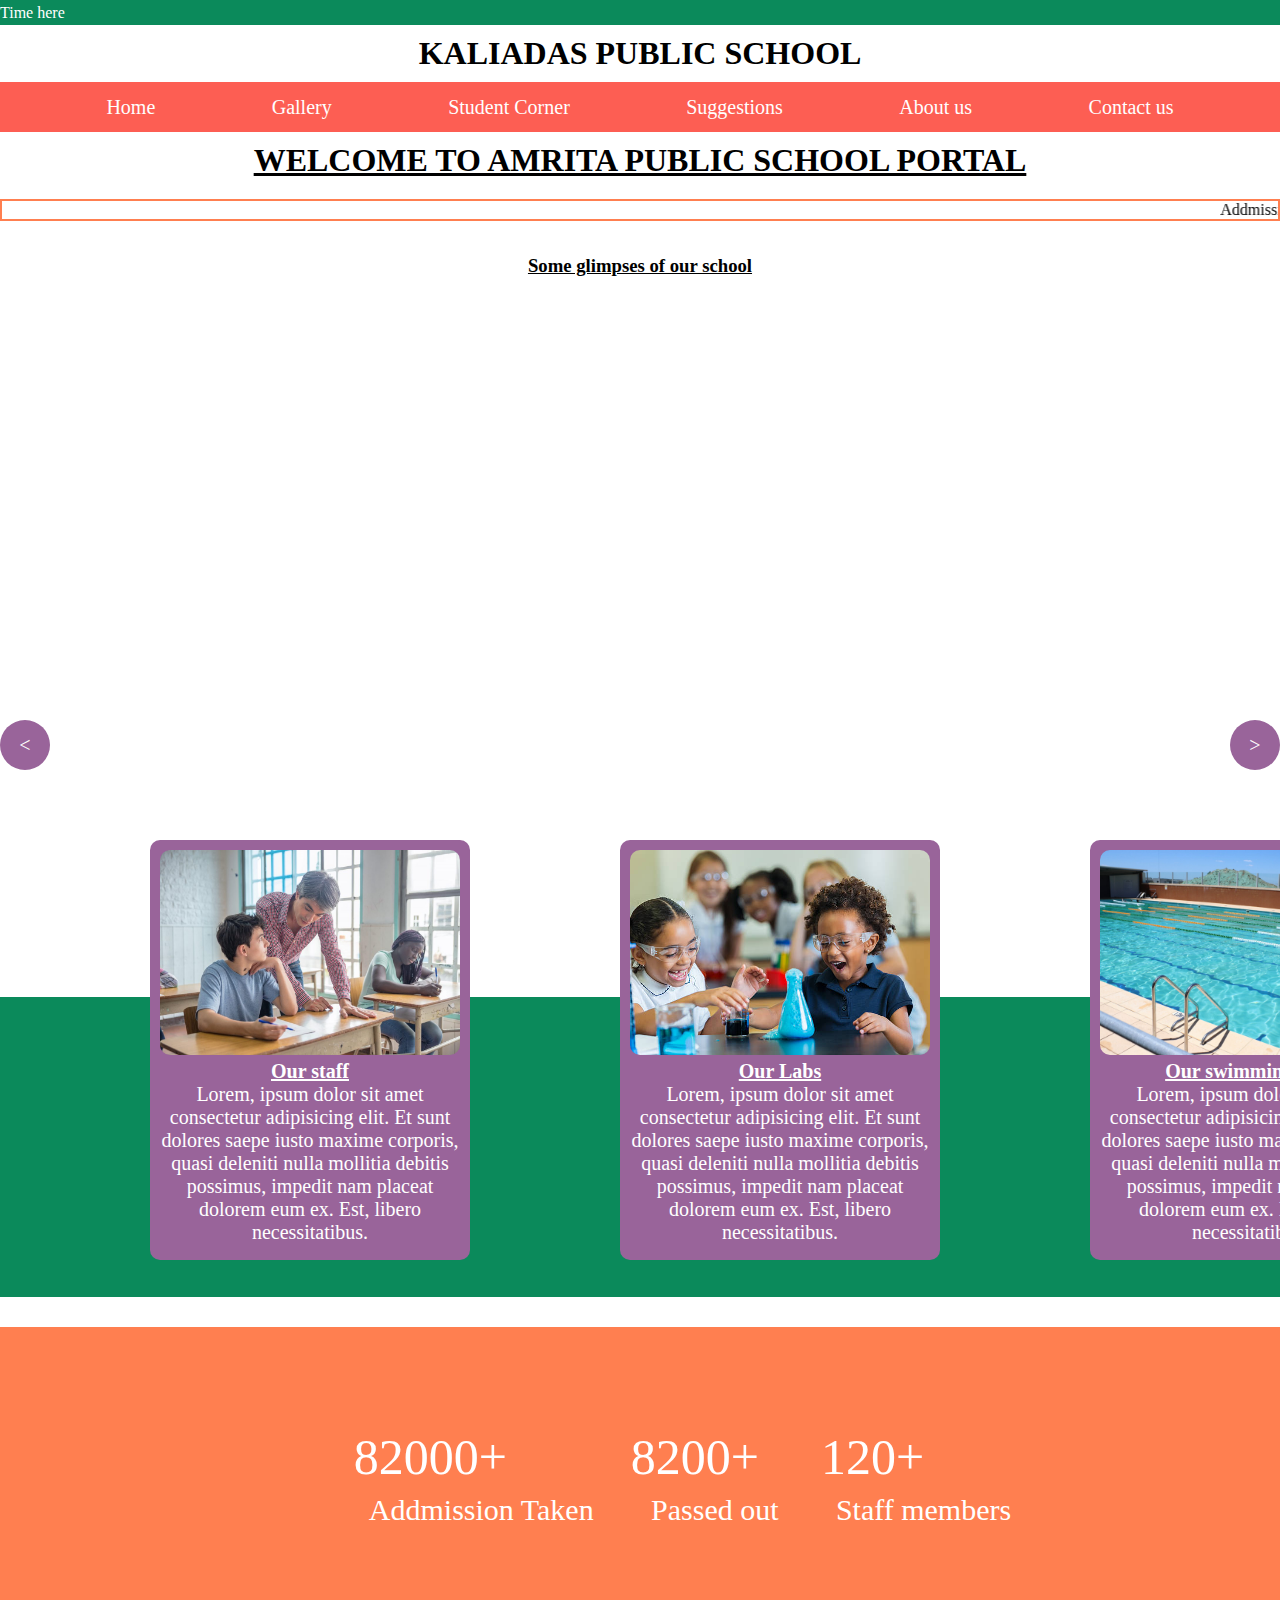
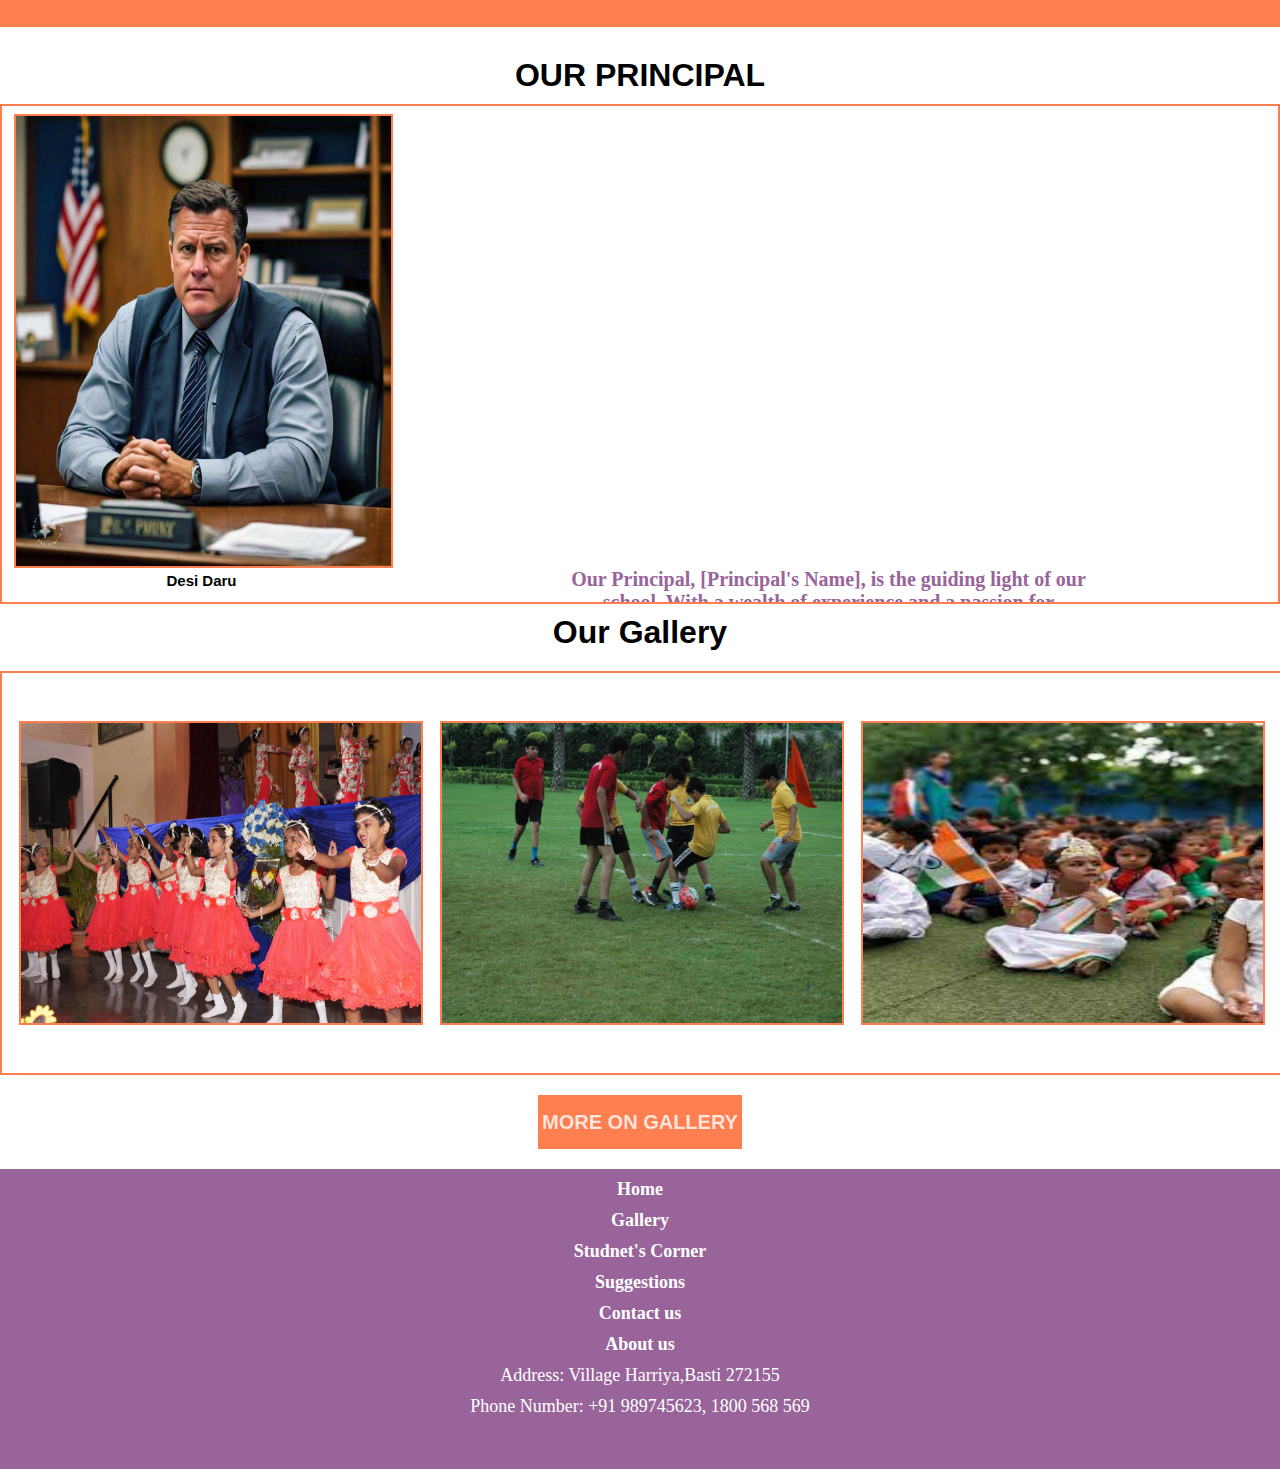
<file: index.html>
<!DOCTYPE html>
<html lang="en">
<head>
    <meta charset="UTF-8">
    <meta name="viewport" content="width=device-width, initial-scale=1.0">
    <title>Document</title>
    <link href="nav.css" rel="stylesheet">
    <link href="common.css" rel="stylesheet">
<style>
    body{
        overflow-x: hidden;
    }
       marquee{
        border:2px solid coral;
        margin-top:20px;
        margin-bottom:20px

       }
       img{
        height:100%;
        width:100%
       }
       .cara{
        height:700px;
        width:100%;
        margin-left:auto;
        margin-right:auto;
        background-repeat: no-repeat;
        background-size: 100%;
        margin-top:20px;
        display: flex;
        align-items: center;
       }
.admission{
    height:300px;
    width:100%;
    display:flex;
    justify-content: center;
    align-items: center;
    background-color: coral;
    margin-top: 30px;
    margin-bottom:30px
}
.school{
    color:white;
    font-size: 20px;

}
.i1,.i2,.i3{
    margin-left: 60px;
    
    font-size:50px
}
.school .text{
    margin-left:50px;
font-size: 30px;
}



.princ{
    height:500px;
    width:100%;
    border:2px solid coral;
    padding:10px 10px;
    overflow: hidden;
    margin-top: 10px;
}
.princ img{
    border:2px solid coral
}

@keyframes anim{
        0%{top:100%;}
        10%{top:90%}
        20%{top:80%}
        30%{top:70%}
        40%{top:60%}
        50%{top:50%}
        60%{top:40%}
        70%{top:30%}
        80%{top:20%}
        90%{top:10%}
        100%{top:10%}
      }
.animate{
    height:100%;
    width:60%;
    text-align: center;
    font-size: 20px;
    color:#99649A;
    font-weight: 800;
    position:relative;
    top: 100%;
    left:0;
    
}
.images{
    height:400px;
    width:100%;
    margin-top:20px;
    border:2px solid coral;
    margin-left:auto;
    margin-right:auto;
    display: flex;
    align-items: center;
    justify-content: space-evenly;
}
.im{
    height:300px;
    width:400px;
    border:2px solid coral;
    transition: 0.5s;

}
.im:hover{
    transform: scale(110%);
}
.gall{
    height:50px;
    width:200px;
    border:2px solid coral;
    
    background-color:coral;
    
    display: flex;
    justify-content: center;
    align-items: center;
    cursor: pointer;
    margin-left: auto;
    margin-right: auto;
    margin-top:20px;

    transition: 0.5s;
}
.gall a{
    font-size:20px;
    color:white;
    filter: opacity(0.8);
    font-family: 'Franklin Gothic Medium', 'Arial Narrow', Arial, sans-serif;
    font-weight: 600;
    text-decoration: none;

}
.gall:hover{
    background-color: rgb(11, 138, 91);;
    border:2px solid rgb(11, 138, 91);
    }
.master_slid,.child_slid{
    height:300px;
    width:fit-content;
    display: flex;
    justify-content: space-around;
    align-items: center;

}
.master_slid{
    position: absolute;
    top:100%
}
.child_slid{
    width:100%;
    position: relative;
    left:0;
    transition:0.5s
}
.slid1{
    height:400px;
    width:300px;
    background-color: #99649A;
    color:white;
    font-size:20px;
    display: flex;
    flex-direction: column;
    border-radius: 10px;
    padding:10px 10px;
    margin-left: 150px;
}
.slid .img,.text{
    height:50%;
    width:100%;
    text-align: center;
}
.img img{
    border-radius:10px
}
.text{
    margin-top: 5px;
}
h4{
    text-decoration: underline;
}
.slider{
    height:100px;
    width:100%;
    display: flex;
    align-items: center;
}
.right,.left{
    height:50px;
    width:50px;
    border-radius: 50%;
    background-color: #99649A;
    color:white;
    display: flex;
    justify-content: center;
    align-items: center;
    font-size:20px;
    cursor: pointer;
    position: absolute;
    top:80%;
    z-index:1000
}
.left{
   
    left:0
}
.right{
   
    right:0
}
.blank{
    height:300px;
    width:100%;
    background-color: rgb(11, 138, 91);;
}
</style>
</head>
<body>
    
    <div class="time">
        <p id="times">Time here<p>
    </div>
    <h1 style="text-align: center;margin-top:10px">KALIADAS PUBLIC SCHOOL</h1>   
    <div class="nav">
        <span class="nav_a"><a href="home">Home</a></span>
        <span class="nav_a"><a href="gallery">Gallery</a></span>
        <span class="nav_a"><a href="corner">Student Corner</a></span>
        <span class="nav_a"><a href="suggestions">Suggestions</a></span>
        <span class="nav_a"><a href="about">About us</a></span>
        <span class="nav_a"><a href="contact">Contact us</a></span>
    </div>




<h1 style="text-align: center;text-decoration: underline;margin-top:10px">WELCOME TO AMRITA PUBLIC SCHOOL PORTAL</h1>
<marquee>Addmission for 2024-2025 is open for classes Ist to XIIth</marquee>
<H3 style="text-align: center;text-decoration: underline;margin-top:10px">Some glimpses of our school</H3>

<div class="cara">
    <div class="slider">
        <div class="left" onclick=left()><</div>
        <div class="right" onclick=right()>></div>
    </div>
    <div class="master_slid">
        <div class="child_slid">
<div class="slid1">
    <div class="img">
        <img src="sli1.jpeg">
    </div>
    <div class="text">
        <h4>Our staff</h4>
        Lorem, ipsum dolor sit amet consectetur adipisicing elit. Et sunt dolores saepe iusto maxime corporis, quasi deleniti nulla mollitia debitis possimus, impedit nam placeat dolorem eum ex. Est, libero necessitatibus.
    </div>
</div>


<div class="slid1">
    <div class="img">
        <img src="lb.jpg">
    </div>
    <div class="text">
        <h4>Our Labs</h4>
        Lorem, ipsum dolor sit amet consectetur adipisicing elit. Et sunt dolores saepe iusto maxime corporis, quasi deleniti nulla mollitia debitis possimus, impedit nam placeat dolorem eum ex. Est, libero necessitatibus.
    </div>
</div>


<div class="slid1">
    <div class="img">
        <img src="sw.jpg">
    </div>
    <div class="text">
        <h4>Our swimming pool</h4>
        Lorem, ipsum dolor sit amet consectetur adipisicing elit. Et sunt dolores saepe iusto maxime corporis, quasi deleniti nulla mollitia debitis possimus, impedit nam placeat dolorem eum ex. Est, libero necessitatibus.
    </div>


</div>


<div class="slid1">
    <div class="img">
        <img src="sg.jpg">
    </div>
    <div class="text">
        <h4>Our ground</h4>
        Lorem, ipsum dolor sit amet consectetur adipisicing elit. Et sunt dolores saepe iusto maxime corporis, quasi deleniti nulla mollitia debitis possimus, impedit nam placeat dolorem eum ex. Est, libero necessitatibus.
    </div>


</div>
</div>
</div>
</div>
<div class="blank"></div>
<div class="admission">
    <table class="school">
       <tr>
        <td>
          <p class="i1"></p>  
        </td>
        <td><p class="i2"></p>  </td>
        <td><p class="i3"></p>  </td>
       </tr>
        <tr>
        <td><p class="text">Addmission Taken</p></td>
        <td><p class="text">Passed out</p></td>
        <td><p class="text">Staff members</p></td>
       </tr>
    </table>
</div>
<h1 style="text-align: center;margin-top: 10px;font-family:arial">OUR PRINCIPAL</h1>
<table class="princ">

<tr align="center">
    <td style="width:30%"><img src="principal.jpg"></td>
    <td>
        <div class="animate">
            <p>Our Principal, [Principal's Name], is the guiding light of our school. With a wealth of experience and a passion for education, [he/she/they] ensures that every student gets the best possible learning environment. [Principal's Name] believes in fostering creativity, critical thinking, and personal growth in every student. Under [his/her/their] leadership, our school has flourished, maintaining a culture of excellence, inclusivity, and innovation. [He/She/They] is dedicated to making education an enriching experience for both students and staff.

            </p>
        </div>
    </td>
</tr>
<tr>
    <td><p style="text-align: center;font-size: 15px;font-family: arial;font-weight: 600;"> Desi Daru</p></td>
</tr>

</table>
<h1 style="text-align: center;margin-top: 10px;font-family:arial">Our Gallery</h1>
<div class="images">
    <div class="im">
        <img src="a1.jpg">
    </div>
    <div class="im">
        <img src="s1.jpg">
    </div>
    <div class="im">
        <img src="i5.jpg">
    </div>
</div>
<div class="gall"><a href="gallery">MORE ON GALLERY</a></div>

    <footer>

        <a href="home">Home</a>
        <a href="gallery">Gallery</a>
        <a href="corner">Studnet's Corner</a>
        <a href="suggestions">Suggestions</a>
        <a href="contact">Contact us</a>
        <a href="about">About us</a>
        <p class='ad'>Address: Village Harriya,Basti 272155</p>
        <p class="ad">Phone Number: +91 989745623, 1800 568 569</p>
        
    </footer>
</body>
<Script src="time.js"></Script>
<script>

    images = ['ev1.jpg','ev2.jpg','ev3.jpg','s1.jpg','a1.jpg']
    img_t = document.querySelector('.cara')
    var c=0;
    img_t.style.backgroundImage=images[c]
    setInterval(function(){
        if (images.length > c){img_t.style.backgroundImage="url("+images[c]+")";c++}else{c=0}
    },1100)


var p1 = document.querySelector('.i1')
var p1_upper=10000;
var p1_lower=110000;
setInterval(function(){
if (p1_upper != p1_lower){
    p1.innerText = p1_upper + '+'
    p1_upper+=1000
}
},10)



var p2 = document.querySelector('.i2')
var p2_upper=1000;
var p2_lower=11000;
setInterval(function(){
if (p2_upper != p2_lower){
    p2.innerText = p2_upper + '+'
    p2_upper+=100
}
},10)

var p3 = document.querySelector('.i3')
var p3_upper=10;
var p3_lower=121;
setInterval(function(){
if (p3_upper != p3_lower){
    p3.innerText = p3_upper + '+'
    p3_upper+=1
}
},0)

const anim = document.querySelector('.animate')
window.onscroll =function(){
    if (window.scrollY >= 900 && window.scrollY >=1000){
        anim.style.animation = "anim 1s linear forwards"
    }
}

//right function 
rt_c =0
const rt = document.querySelector('.child_slid')
function right(){
    if (rt_c <100 )
{
    rt_c+=50
    rt.style.left=rt_c+'%'
}
else{
rt_c=0
rt.style.left=0+'%'
}
}

//left function
lt_c =0

function left(){
    if (lt_c <100 )
{
    lt_c+=50
    rt.style.left='-'+lt_c+'%'
}
else{
lt_c=0
rt.style.left='-'+0+'%'
}
}
</script>
</html>
</file>
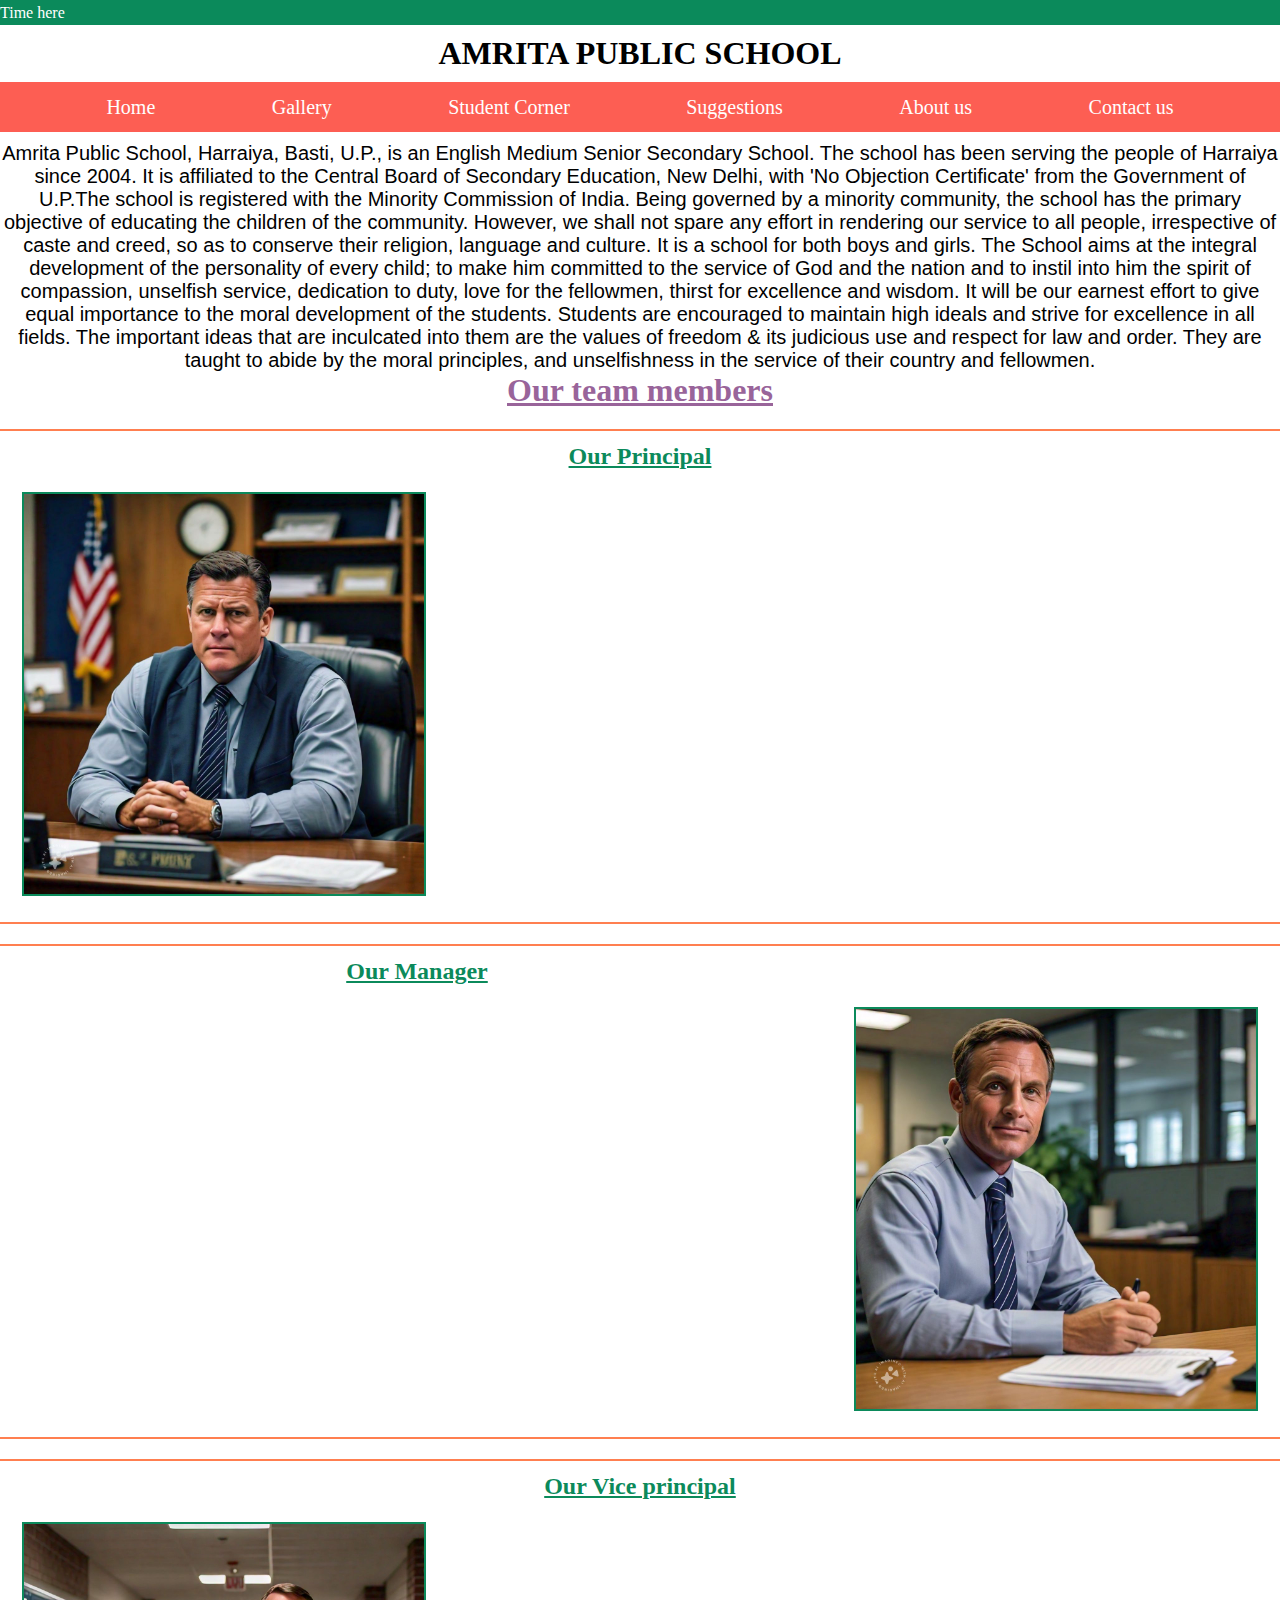
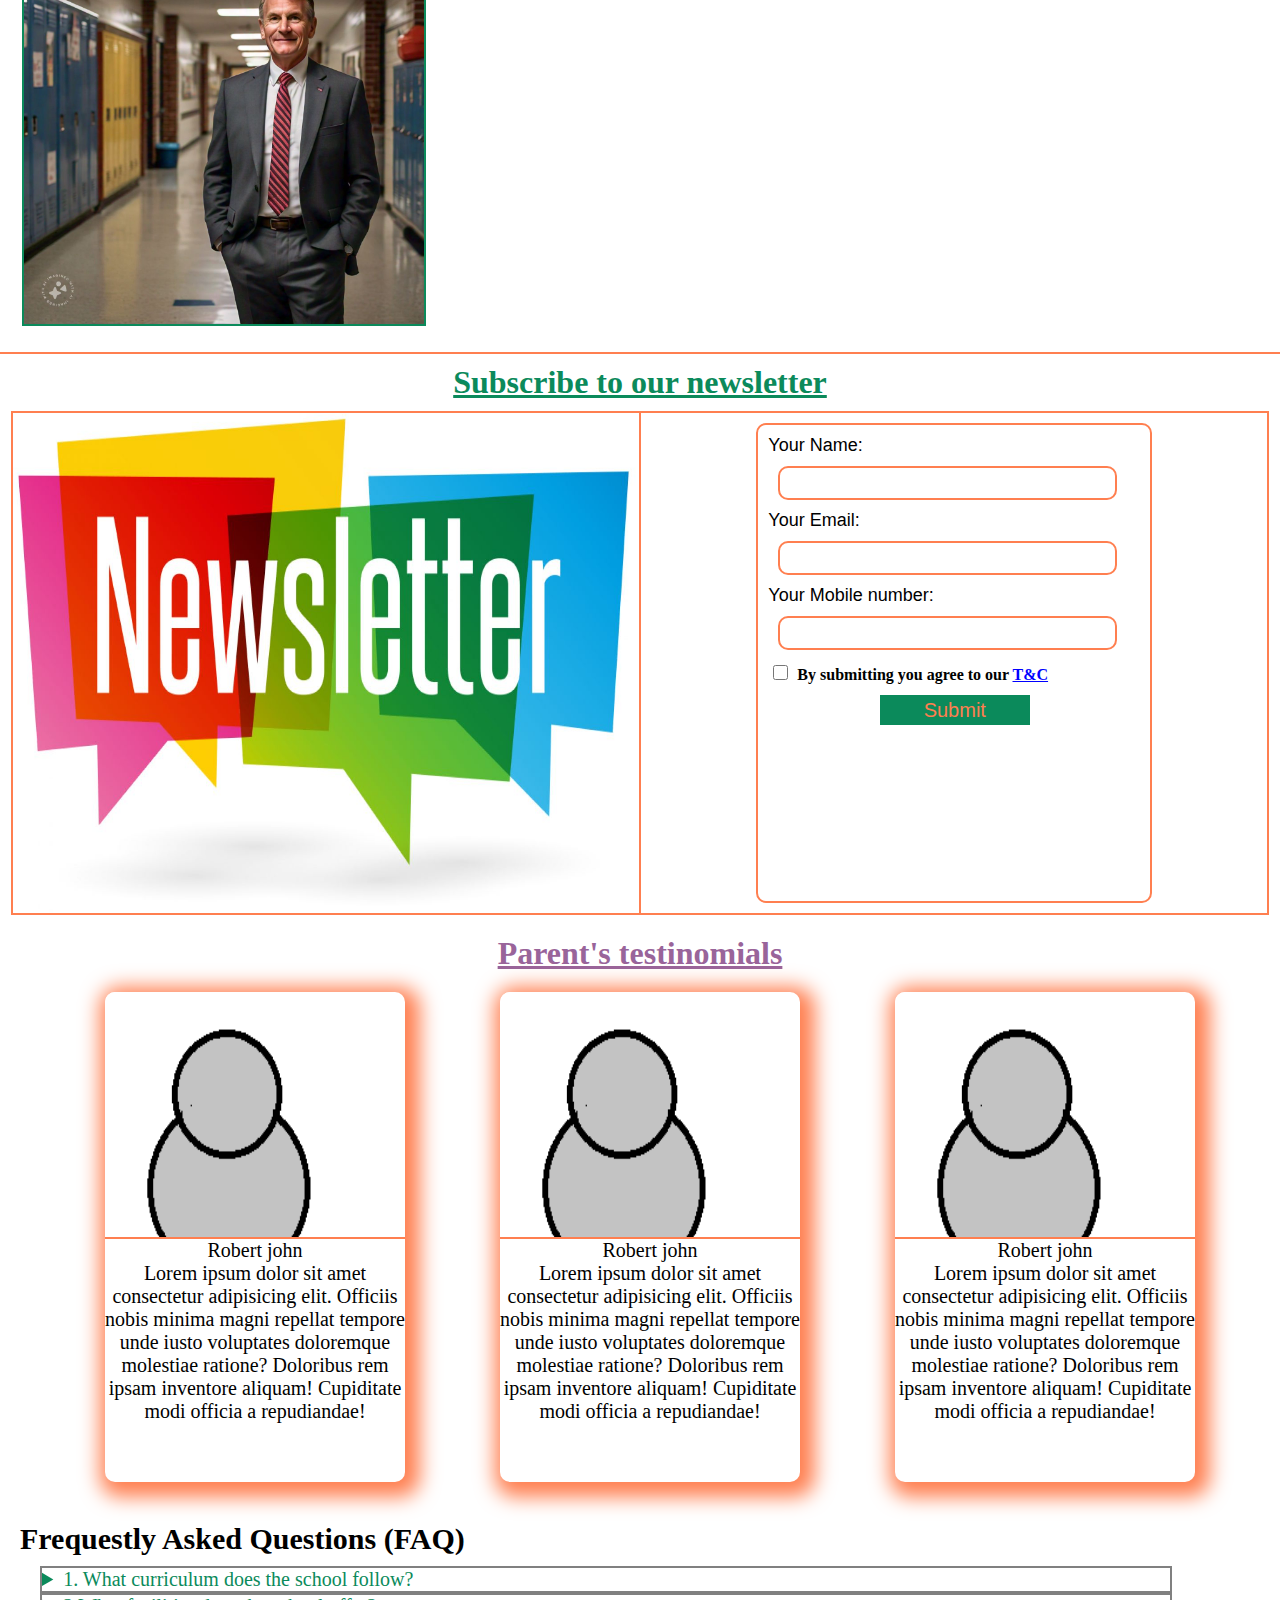
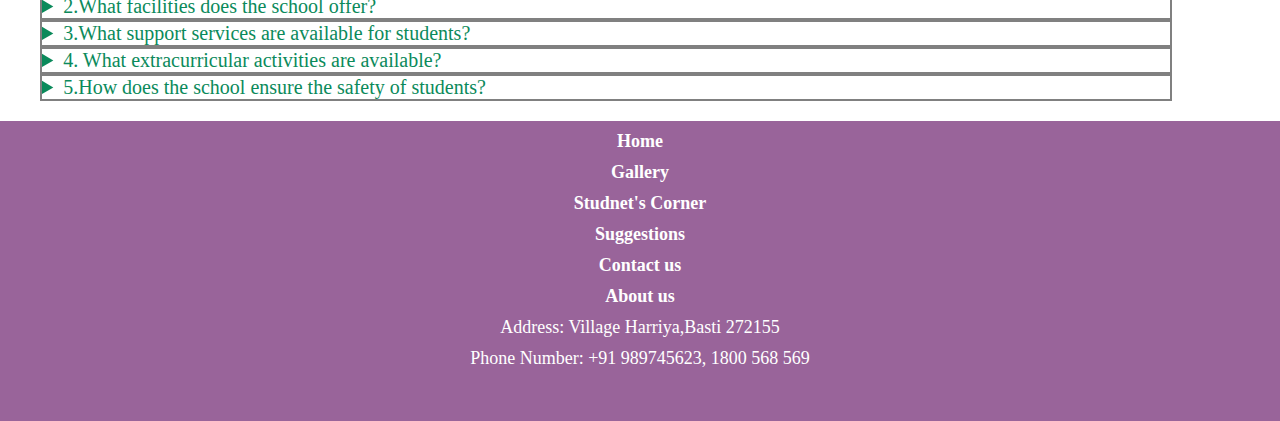
<file: about.html>
<!DOCTYPE html>
<html lang="en">
<head>
    <meta charset="UTF-8">
    <meta name="viewport" content="width=device-width, initial-scale=1.0">
    <title>Document</title>
<style>
    body{
        overflow-x:hidden;
        
    }
     *{
            margin:0px;
            padding:0px 0px;
        }
    .time{background-color: rgb(11, 138, 91);
            height:25px;
        width:100%;
    color:white;
display: flex;
align-items: center;}
    .nav{
            height:50px;
            width:100%;
            background-color:#FD5E53;
            display: flex;
            justify-content: space-evenly;
            align-items: center;
            margin-top: 10px;
        }
        .nav a{
            color:white;
            text-decoration: none;
            font-size:20px;
            padding:10px 10px;
            
        }
        .nav_a{
            height:50px;
            width: fit-content;
            display: flex;
            align-items: center;
        }
        .nav .nav_a:hover{
            background-color: black;
        }
        .nav a:hover{
            color:#FD5E53
        }
        .main_panel{
            height:650px;
            width:100%;
            display: flex;
            margin-top:10px
          
        }
        .panel{
            height:100%;
            width:20%;
            background-color:rgb(11, 138, 91);
            display:flex;
            align-items:center;
            
            flex-direction: column;

        }
        .panel a{
            color:white;
            font-size:20px;
            text-decoration: none;
            margin-top:10px;

        }
        iframe{
            height:100%;
            width:80%;
            border:none;
        }
        footer{
        height:300px;
        width:100%;
        background-color: #99649A;
        display: flex;
        flex-direction: column;
        align-items: center;
        margin-top: 20px;
       
       }
       footer a,.ad{
        color:white;
        text-align: center;
        text-decoration: none;
        font-size: 18px;
        font-weight: 700;
        margin-top:10px;
       }
       .ad{
	   
        font-weight: 100;
       }
       footer a:hover{
        color:#FD5E53;
       }
       .team{
        margin-top:20px;
        margin-bottom:20px;
        height: 500px;
        width:100%;
       
        display:flex;
        justify-content: center;
        align-items: center;
        padding:10px 10px;
       }
       
      img{
        height:100%;
        width:100%;
      }

      .mem_im{
        height:400px;
        width:400px;
        border:2px solid rgb(11, 138, 91);
        margin:20px
      }
      .tbs{
        border-top:2px solid coral;
        border-bottom:2px solid coral;
        padding:0px;
        overflow: hidden;
        height:300px;
        width:100%;
        margin-top:20px
        
      }
      .animate,.animate1,.animate2{
        font-size:20px;
        font-family:arial;
        height:100%;
        width:50%;
        position:relative;
        left:0;
        top:100%;
        margin-right: auto;
        margin-left: auto;
        color:coral;
      }
      .label{
        text-align: center;
        margin-top: 10px;
        text-decoration: underline;
        color:rgb(11, 138, 91);
      }
      @keyframes anim{
        0%{top:100%;}
        10%{top:90%}
        20%{top:80%}
        30%{top:70%}
        40%{top:60%}
        50%{top:50%}
        60%{top:40%}
        70%{top:30%}
        80%{top:20%}
        90%{top:10%}
        100%{top:10%}
      }
      .master_news{
        height:500px;
        width:98%;
        margin-left: auto;
        margin-right: auto;
        border:2px solid coral;
        display: flex;
      }
      .news_im{
        height:100%;
        width:50%;
        border-right:2px solid coral;
      }
      
    .forms{
        height:100%;
        width:50%;
        display: flex;
        justify-content: center;
        
    }
    .forms form{
        margin-top:10px;
        margin-bottom: 10px;
        border:2px solid coral;
        padding:10px 10px;
        border-radius:10px
    }
    .forms input{
        width:90%;
        height:30px;
        border:2px solid coral;
        outline:none;
        margin:10px;
        border-radius: 10px;

    }
    .forms label{
        font-size:18px;
        font-family:arial;
    }
    button{
        height:30px;
        width:150px;
        color:coral;
        background-color:rgb(11, 138, 91);
        border:none;
        margin-left:30%;
        margin-top:10px;
        font-size:20px
    }
    .testinomials{
        height:500px;
        width:100%;
        margin-top:10px;
        display: flex;
        justify-content: space-evenly;
        padding:10px 10px
    }
    .customer{
        height:490px;
        width:300px;
        border-radius:10px;
        box-shadow:5px 5px 20px 10px coral;
      
    }
    .cust_img{
        height:50%;
        width:100%;
     
    }   
    .cust_img img{
        height:100%;
        width:90%;
        border-radius: 10px;
    }
   .cust_txt{
    border-top:2px solid coral
   }
    .cust_txt p{
        font-size:20px;
        text-align: center;
    }
    .faq{
       height:fit-content;
       width:90%;
       margin:20px;
       font-size:20px; 
    }
    details{
        border:2px solid grey;
        margin-left:20px
    }
    details p{
        margin-left:40px;
        color:#99649A
    }
    details summary{
        color:rgb(11, 138, 91)
    }
    .faq h2{
        font-size: 30px;
        margin-bottom:10px
    }
</style>
</head>
<body>
<div class="time">
    <p id="times">Time here<p>
</div>
<h1 style="text-align: center;margin-top:10px">AMRITA PUBLIC SCHOOL</h1>
<div class="nav">
    <span class="nav_a"><a href="home">Home</a></span>
    <span class="nav_a"><a href="gallery">Gallery</a></span>
    <span class="nav_a"><a href="corner">Student Corner</a></span>
    <span class="nav_a"><a href="suggestions">Suggestions</a></span>
    <span class="nav_a"><a href="about">About us</a></span>
    <span class="nav_a"><a href="contact">Contact us</a></span>
</div>

<p style="text-align: center;font-size: 20px;font-family: arial;margin-top: 10px;">
    Amrita Public School, Harraiya, Basti, U.P., is an English Medium Senior Secondary School. 
The school has been serving the people of Harraiya since 2004.
It is affiliated to the Central Board of Secondary Education, New Delhi, with 'No Objection Certificate' from the Government of U.P.The school is registered with the Minority Commission of India. 
Being governed by a minority community, the school has the primary objective of educating the children of the community. However, we shall not spare any effort in rendering our service to all people, irrespective of caste and creed, so as to conserve their religion, language and culture. 
It is a school for both boys and girls.
The School aims at the integral development of the personality of every child; to make him committed to the service of God and the nation and to instil into him the spirit of compassion, unselfish service, dedication to duty, love for the fellowmen, thirst for excellence and wisdom. 
It will be our earnest effort to give equal importance to the moral development of the students.
Students are encouraged to maintain high ideals and strive for excellence in all fields. 
The important ideas that are inculcated into them are the values of freedom & its judicious use and respect for law and order. 
They are taught to abide by the moral principles, and unselfishness in the service of their country and fellowmen.
</p>
<h1 style="text-align: center;text-decoration: underline;color: #99649A;">Our team members</h1>

<table class="tbs">
    <tr align="right">
        <td colspan="2"><h2 class="label">Our Principal</h2></td>
    </tr>
<tr>
    <td><img src="principal.jpg" class="mem_im" class="anims"></td>
    <td>
       
        <div class="animate"><p>Our Principal, [Principal's Name], is the guiding light of our school. With a wealth of experience and a passion for education, [he/she/they] ensures that every student gets the best possible learning environment. [Principal's Name] believes in fostering creativity, critical thinking, and personal growth in every student. Under [his/her/their] leadership, our school has flourished, maintaining a culture of excellence, inclusivity, and innovation. [He/She/They] is dedicated to making education an enriching experience for both students and staff.

        </p>
    </div></td>
</tr>
</table>





    <table class="tbs">
        <tr>
            <td><h2 class="label">Our Manager</h2></td>
        </tr>
    <tr>
        
        <td><div class="animate1"><p>Lorem, ipsum dolor sit amet consectetur adipisicing elit. Minus cupiditate sit explicabo exercitationem unde autem reiciendis recusandae eveniet eligendi nostrum saepe, dolor maxime incidunt aperiam obcaecati nisi non? Non, amet?</p></td>
        </div><td><img src="manager.jpg" class="mem_im"></td>
    </tr>
    </table>
    
    


    
        <table class="tbs">
            <tr align="right">
                <td colspan="2"><h2 class="label">Our Vice principal</h2></td>
        <tr>
            <td><img src="vice.jpg" class="mem_im"></td>
            <td><div class="animate2"><p>Lorem ipsum, dolor sit amet consectetur adipisicing elit. Fugit, eveniet porro exercitationem esse, alias at facilis aliquam nulla accusantium commodi deserunt, quasi sunt doloribus sint ipsam? Hic repellendus quisquam magni?</p></td>
            </div></tr>
        </table>
        
        






<h1 style="text-align: center;margin-top:10px;text-decoration: underline;color:rgb(11, 138, 91);margin-bottom: 10px;">Subscribe to our newsletter</h1>
<div class="master_news">
<div class="news_im">
    <img src="newsletter.jpg" style="border-right:2px solid coral">
</div>
<div class="forms">
    <form action="#" method="post">
    <label for="name">Your Name: </label>
    <input type="text" name="name"><br>

    <label for="email">Your Email: </label>
    <input type="email" name="email"><br>

    <label for="mobile">Your Mobile number: </label>
    <input type="text" name="mobile"><br>


   <input type="checkbox" style="height:15px;width:15px;margin:5px"> <b>By submitting you agree to our <u style="color:blue">T&C</u></b>
   <br><button type="submit">Submit</button>
   </form>
</div>
</div>
<h1 style="text-align: center;margin-top: 20px;text-decoration: underline;color:#99649A">Parent's testinomials</h1>
<div class="testinomials">
    <div class="customer">
        <div class="cust_img"><img src="user.png"></div>
    <div class="cust_txt">
        <p>Robert john</p>
        <p>Lorem ipsum dolor sit amet consectetur adipisicing elit. Officiis nobis minima magni repellat tempore unde iusto voluptates doloremque molestiae ratione? Doloribus rem ipsam inventore aliquam! Cupiditate modi officia a repudiandae!
    </p></div>
    </div>

    <div class="customer">
        <div class="cust_img"><img src="user.png"></div>
    <div class="cust_txt">
        <p>Robert john</p>
        <p>Lorem ipsum dolor sit amet consectetur adipisicing elit. Officiis nobis minima magni repellat tempore unde iusto voluptates doloremque molestiae ratione? Doloribus rem ipsam inventore aliquam! Cupiditate modi officia a repudiandae!
    </p></div>
    </div>


    <div class="customer">
        <div class="cust_img"><img src="user.png"></div>
    <div class="cust_txt">
        <p>Robert john</p>
        <p>Lorem ipsum dolor sit amet consectetur adipisicing elit. Officiis nobis minima magni repellat tempore unde iusto voluptates doloremque molestiae ratione? Doloribus rem ipsam inventore aliquam! Cupiditate modi officia a repudiandae!
    </p></div>
    </div>
</div>


<div class="faq">
    <h2>Frequestly Asked Questions (FAQ)</h2>
    <details><summary>1. What curriculum does the school follow?</summary>
<p>We follow the both National & International curriculum, designed to provide a balanced education that prepares students for higher education and beyond. Our curriculum includes a strong emphasis on academics, sports, arts, and extracurricular activities.</P></details>
<details><summary>2.What facilities does the school offer?</summary>
<p>Our school is equipped with modern classrooms, science and computer labs, a well-stocked library, sports fields, and art studios. We also have a cafeteria, auditorium, and various clubs and societies to cater to students' diverse interests.</p></details>
<details><summary>3.What support services are available for students?</summary>
<p>We provide a range of support services, including academic counseling, career guidance, mental health support, and special education programs. Our dedicated staff is always available to help students navigate their educational journey.</p></details>
<details><summary>4. What extracurricular activities are available?</summary>
<p>Our school offers a wide range of extracurricular activities, including sports, music, dance, drama, and various clubs such as robotics, debate, and environment clubs. These activities help students develop their interests and skills outside the classroom.</p></details>
<details><summary>5.How does the school ensure the safety of students?</summary>
<p>Student safety is our top priority. We have strict security measures in place, including secure entry points, CCTV surveillance, and trained security personnel. Additionally, we conduct regular safety drills and have a comprehensive emergency response plan.</p></details>


</div>


<footer>

    <a href="home">Home</a>
    <a href="gallery">Gallery</a>
    <a href="corner">Studnet's Corner</a>
    <a href="suggestions">Suggestions</a>
    <a href="contact">Contact us</a>
    <a href="about">About us</a>
    <p class='ad'>Address: Village Harriya,Basti 272155</p>
    <p class="ad">Phone Number: +91 989745623, 1800 568 569</p>
    
</footer>
</body>

<script>
    const time = document.getElementById("times")
    setInterval(function(){
        var d = new Date()
        let times = d.getDate()
       
        time.innerText=d
    },1000)
    

window.onscroll= function(e){
    var animations = "anim 1s forwards linear";
    var anim=document.querySelector('.animate')
    

    var anim1=document.querySelector('.animate1')
    

    var anim2=document.querySelector('.animate2')
    
    console.log(window.scrollY)
    if (window.scrollY >= 300 && window.scrollY <= 550){anim.style.animation=animations};
    if (window.scrollY >= 400 && window.scrollY <= 650){anim1.style.animation=animations;};
    if (window.scrollY >= 600 && window.scrollY <= 750){anim2.style.animation=animations;};
}
</script>
</html>
</file>
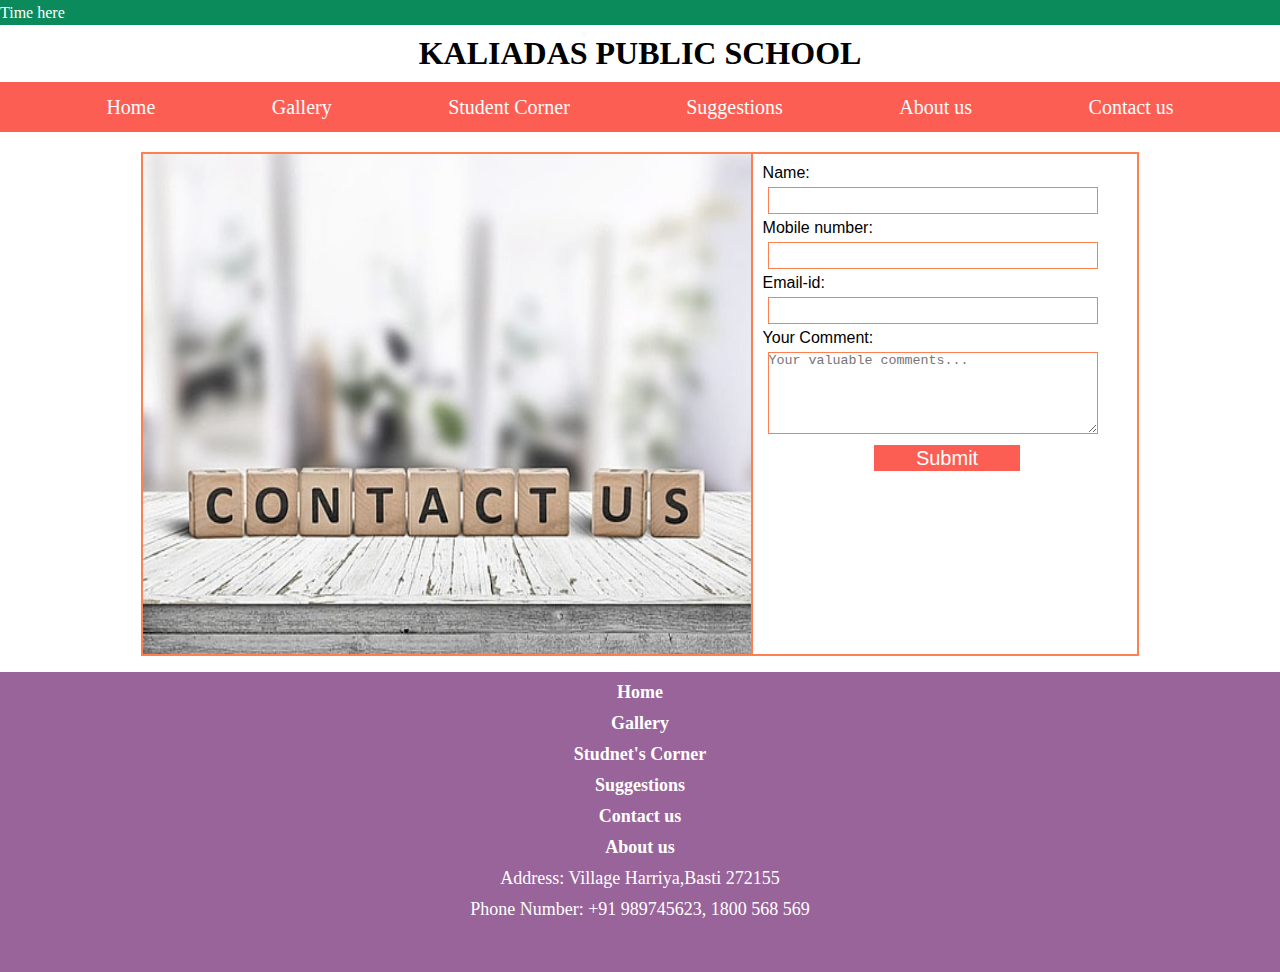
<file: contact.html>
<!DOCTYPE html>
<html lang="en">
<head>
    <meta charset="UTF-8">
    <meta name="viewport" content="width=device-width, initial-scale=1.0">
    <title>Document</title>
    <STYLE>
        *{
            margin:0px;
            padding:0px 0px;
        }
        .time{background-color: rgb(11, 138, 91);
            height:25px;
        width:100%;
    color:white;
display: flex;
align-items: center;}
        .nav{
            height:50px;
            width:100%;
            background-color:#FD5E53;
            display: flex;
            justify-content: space-evenly;
            align-items: center;
            margin-top: 10px;
        }
		img{height:100%;width:100%}
        .nav a{
            color:white;
            text-decoration: none;
            font-size:20px;
            padding:10px 10px;
            
        }
        .nav_a{
            height:50px;
            width: fit-content;
            display: flex;
            align-items: center;
        }
        .nav .nav_a:hover{
            background-color: black;
        }
        .nav a:hover{
            color:#FD5E53
        }
        .contact{
            height:96%;
            width:30%;
            border:2px solid coral;
            border-left:none;
            
            
            padding:10px 10px;
            
			
        }
		.master_contact{
		margin-left:auto;
		margin-right:auto;
		height:500px;
		width:95%;
		display:flex;
		justify-content:center;
		
		
		margin-top:20px;
		margin-bottom:20px	
		}
        #name,textarea{
            width:90%;
            border:1px solid coral;
            height:25px;
            outline:none;
		
            margin:5px;

        }
        label{
            font-family: Arial, Helvetica, sans-serif;
        }
       button{
        height:30px;
        width:150px;
        margin-left: 30%;
        border:2px solid;
        cursor: pointer;
       color:white;
       font-size: 20px;
       background-color: #FD5E53;
       }
       footer{
        height:300px;
        width:100%;
        background-color: #99649A;
        display: flex;
        flex-direction: column;
        align-items: center;
        margin-top: 20px;
       
       }
       footer a,.ad{
        color:white;
        text-align: center;
        text-decoration: none;
        font-size: 18px;
        font-weight: 700;
        margin-top:10px;
       }
       .ad{
	   
        font-weight: 100;
       }
       footer a:hover{
        color:#FD5E53;
       }
	   .contact_img{
	   height:100%;
	   width:50%;
	   border:2px solid coral
	   }
	   
    </STYLE>
</head>
<body>
    
<div class="time">
    <p id="times">Time here<p>
</div>
<h1 style="text-align: center;margin-top:10px">KALIADAS PUBLIC SCHOOL</h1>
<div class="nav">
    <span class="nav_a"><a href="home">Home</a></span>
    <span class="nav_a"><a href="gallery">Gallery</a></span>
    <span class="nav_a"><a href="corner">Student Corner</a></span>
    <span class="nav_a"><a href="suggestions">Suggestions</a></span>
    <span class="nav_a"><a href="about">About us</a></span>
    <span class="nav_a"><a href="contact">Contact us</a></span>
</div>
<div class="master_contact">
<div class="contact_img"><img src="contact.jpg"></div>
<div class="contact">

    <form action="#" method="POST">
        <label for="name">Name:</label><br>
        <input type="text" id="name" name="name" required><br>

        <label for="mobile">Mobile number:</label><br>
        <input type="text" id="name" name="mobile" required><br>

        <label for="email">Email-id:</label><br>
        <input type="email" id="name" name="email" required><br>

        <label for="views">Your Comment:</label><br>
        <textarea style="height:80px" placeholder="Your valuable comments..."></textarea>
        <button type="submit">Submit</button>
    </form>
</div></div>
<footer>

    <a href="home">Home</a>
    <a href="gallery">Gallery</a>
    <a href="corner">Studnet's Corner</a>
    <a href="suggestions">Suggestions</a>
    <a href="contact">Contact us</a>
    <a href="about">About us</a>
    <p class='ad'>Address: Village Harriya,Basti 272155</p>
    <p class="ad">Phone Number: +91 989745623, 1800 568 569</p>
    
</footer>
</body>

<script>
    const time = document.getElementById("times")
    setInterval(function(){
        var d = new Date()
        let times = d.getDate()
        console.log(d)
        time.innerText=d
    },1000)
</script>
</html>
</file>
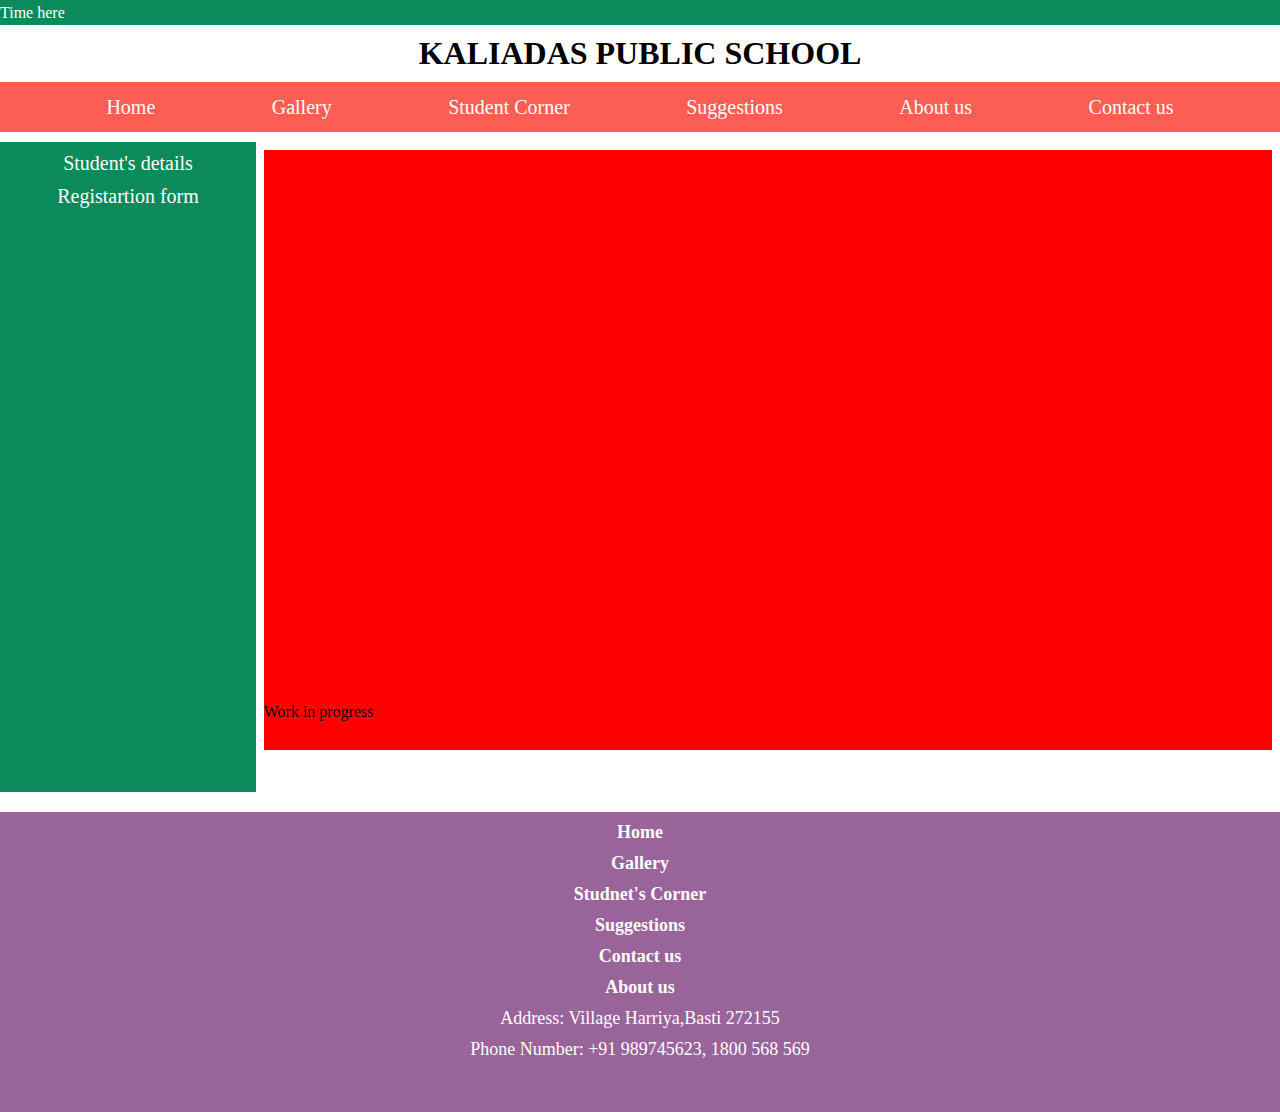
<file: corner.html>
<!DOCTYPE html>
<html lang="en">
<head>
    <meta charset="UTF-8">
    <meta name="viewport" content="width=device-width, initial-scale=1.0">
    <title>Document</title>
    <style>
                *{
            margin:0px;
            padding:0px 0px;
        }
        .time{background-color: rgb(11, 138, 91);
            height:25px;
        width:100%;
    color:white;
display: flex;
align-items: center;}
        .nav{
            height:50px;
            width:100%;
            background-color:#FD5E53;
            display: flex;
            justify-content: space-evenly;
            align-items: center;
            margin-top: 10px;
        }
        .nav a{
            color:white;
            text-decoration: none;
            font-size:20px;
            padding:10px 10px;
            
        }
        .nav_a{
            height:50px;
            width: fit-content;
            display: flex;
            align-items: center;
        }
        .nav .nav_a:hover{
            background-color: black;
        }
        .nav a:hover{
            color:#FD5E53
        }
        .main_panel{
            height:650px;
            width:100%;
            display: flex;
            margin-top:10px
          
        }
        .panel{
            height:100%;
            width:20%;
            background-color:rgb(11, 138, 91);
            display:flex;
            align-items:center;
            
            flex-direction: column;

        }
        .panel a{
            color:white;
            font-size:20px;
            text-decoration: none;
            margin-top:10px;

        }
        iframe{
            height:100%;
            width:80%;
            border:none;
        }
        .panel a:hover{
            color:coral;
            border-bottom:1px solid rgb(255, 0, 204);
        }
        footer{
        height:300px;
        width:100%;
        background-color: #99649A;
        display: flex;
        flex-direction: column;
        align-items: center;
        margin-top: 20px;
       
       }
       footer a,.ad{
        color:white;
        text-align: center;
        text-decoration: none;
        font-size: 18px;
        font-weight: 700;
        margin-top:10px;
       }
       .ad{
        font-weight: 100;
       }
       footer a:hover{
        color:#FD5E53;
       }
    </style>
</head>
<body>
    
    <div class="time">
        <p id="times">Time here<p>
    </div>
    <h1 style="text-align: center;margin-top:10px">KALIADAS PUBLIC SCHOOL</h1>   
    <div class="nav">
        <span class="nav_a"><a href="home">Home</a></span>
        <span class="nav_a"><a href="gallery">Gallery</a></span>
        <span class="nav_a"><a href="corner">Student Corner</a></span>
        <span class="nav_a"><a href="suggestions">Suggestions</a></span>
        <span class="nav_a"><a href="about">About us</a></span>
        <span class="nav_a"><a href="contact">Contact us</a></span>
    </div>
<div class="main_panel">
<div class="panel">
    <a href="detail.html" target="frame">Student's details</a>
   <a href="register.html" target="frame">Registartion form</a>
</div>
<iframe name="frame" id="frame" src="option.html">

</iframe>
</div>
<footer>

    <a href="home">Home</a>
    <a href="gallery">Gallery</a>
    <a href="corner">Studnet's Corner</a>
    <a href="suggestions">Suggestions</a>
    <a href="contact">Contact us</a>
    <a href="about">About us</a>
    <p class='ad'>Address: Village Harriya,Basti 272155</p>
    <p class="ad">Phone Number: +91 989745623, 1800 568 569</p>
    
</footer>
</body>
<script>
    const time = document.getElementById("times")
    setInterval(function(){
        var d = new Date()
        let times = d.getDate()
        console.log(d)
        time.innerText=d
    },1000)
</script>
</html>
</file>
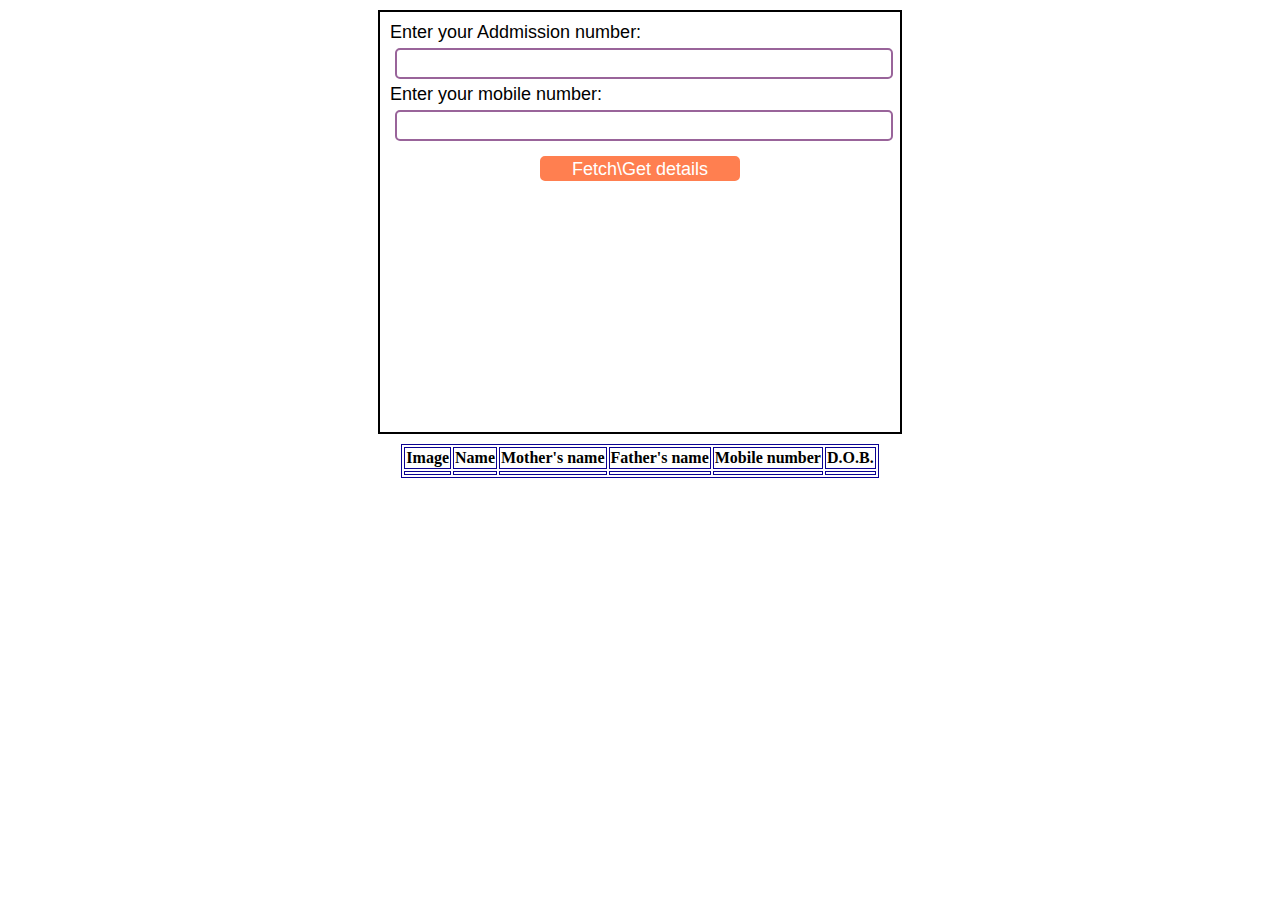
<file: detail.html>
<!DOCTYPE html>
<html lang="en">
<head>
    <meta charset="UTF-8">
    <meta name="viewport" content="width=device-width, initial-scale=1.0">
    <title>Document</title>
    <style>
        .form{
            height:400px;
            width:500px;
            border:2px solid black;
            display: flex;
            flex-direction: column;
            
            padding:10px 10px;
            margin-left:auto;
            margin-right: auto;
            margin-top:10px
        }
        label{
            font-family:arial;
            font-size:18px
        }
        .ad{
            height:25px;
            border:2px solid #99649A;
            width:98%;
            margin:5px;
            outline:none;
            border-radius: 5px;

        }
        button{
            height:25px;
            width:200px;
            font-size:18px;
            color:white;
            background-color: coral;
            
            margin-top:10px;
            border-radius: 5px;
            border:2px solid coral;
            
        }
    </style>
</head>
<body>
<div class="form">
    <form action="#" method="POST">

<label for="admission">Enter your Addmission number:</label><br>
<input type="text" class="ad" name="admission" required>

<label for="mobile">Enter your mobile number:</label><br>
<input type="text" class="ad" name="mobile" required>

<center><button type="submit">Fetch\Get details</button></center>
    </form>
</div>
<center>
<table border="1" bordercolor="rgb(11, 138, 91);" style="margin-top:10px">
    <tr>
        <th>Image</th>
        <th>Name</th>
        <th>Mother's name</th>
        <th>Father's name</th>
        <th>Mobile number</th>
        <th>D.O.B.</th>
    </tr>
    <tr>
        <td></td>
        <td></td>
        <td></td>
        <td></td>
        <td></td>
        <td></td>
    </tr>
</table>
</center>
</body>
</html>
</file>
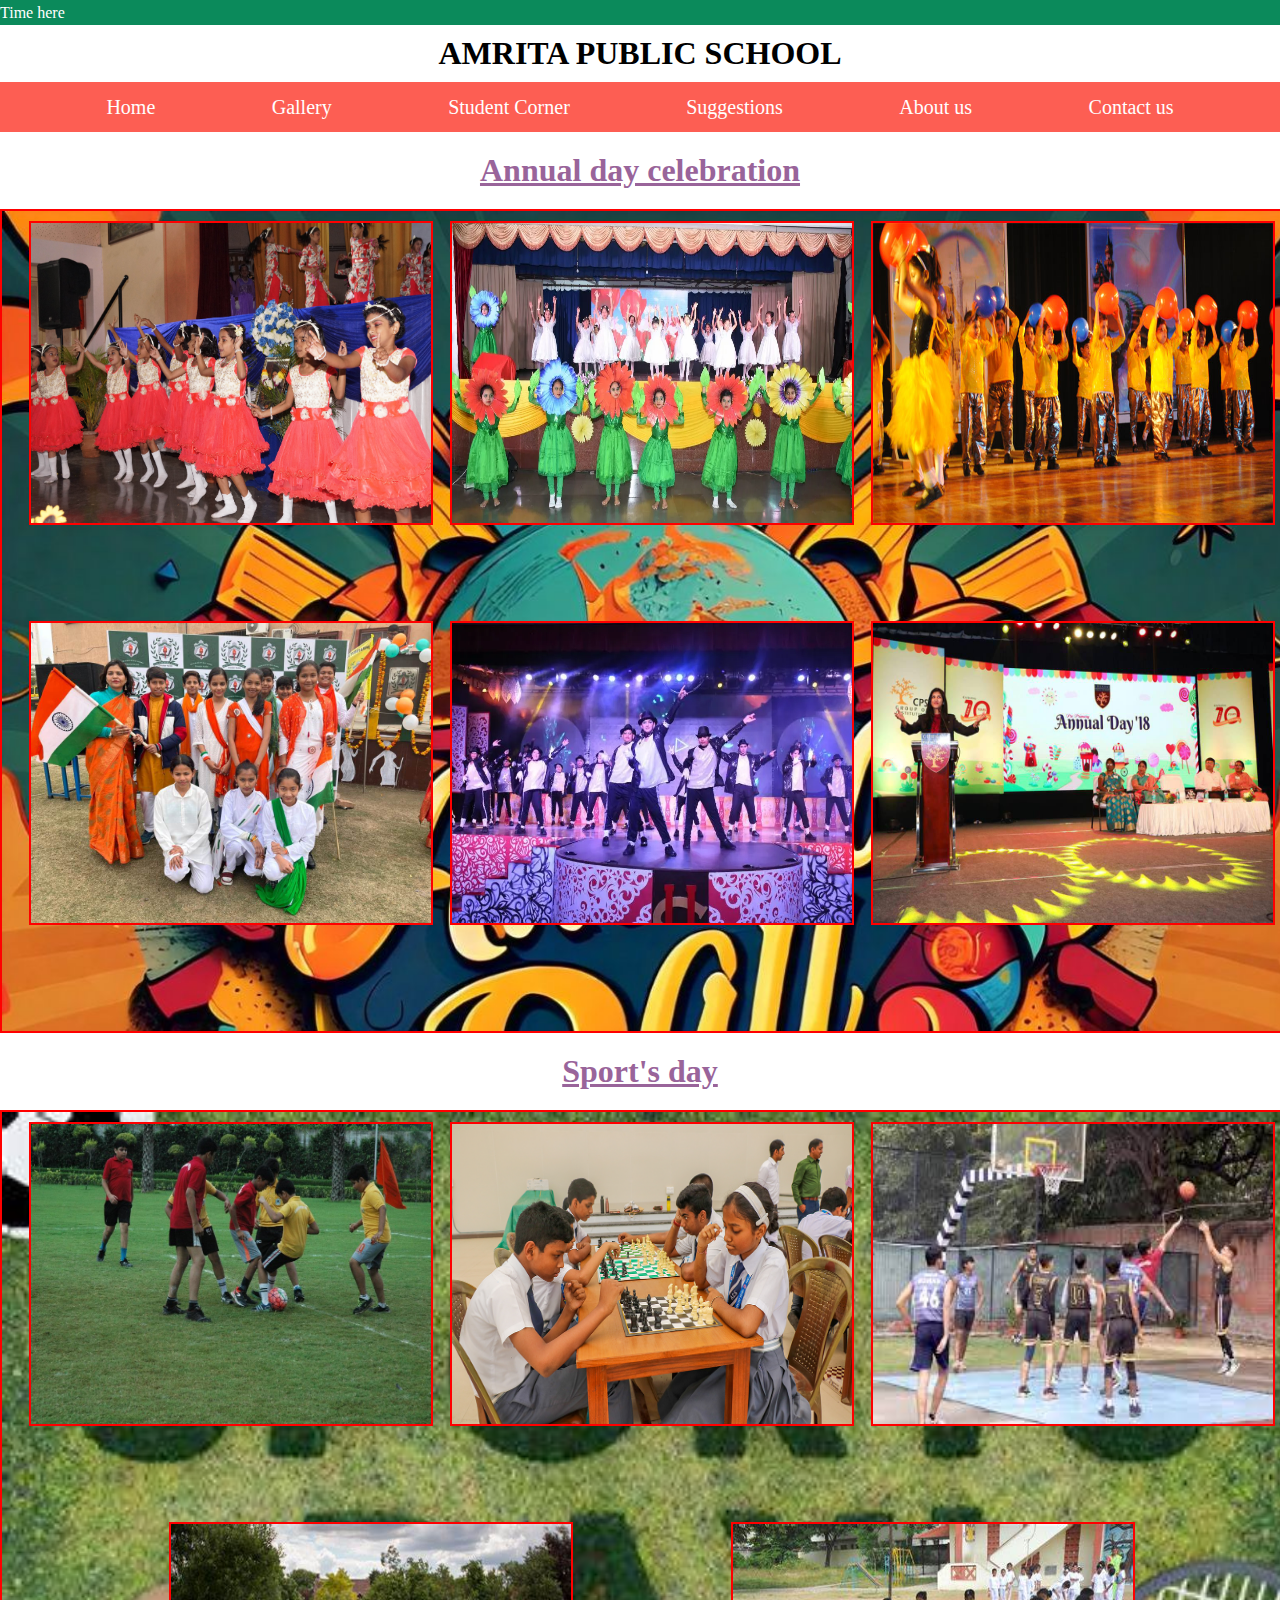
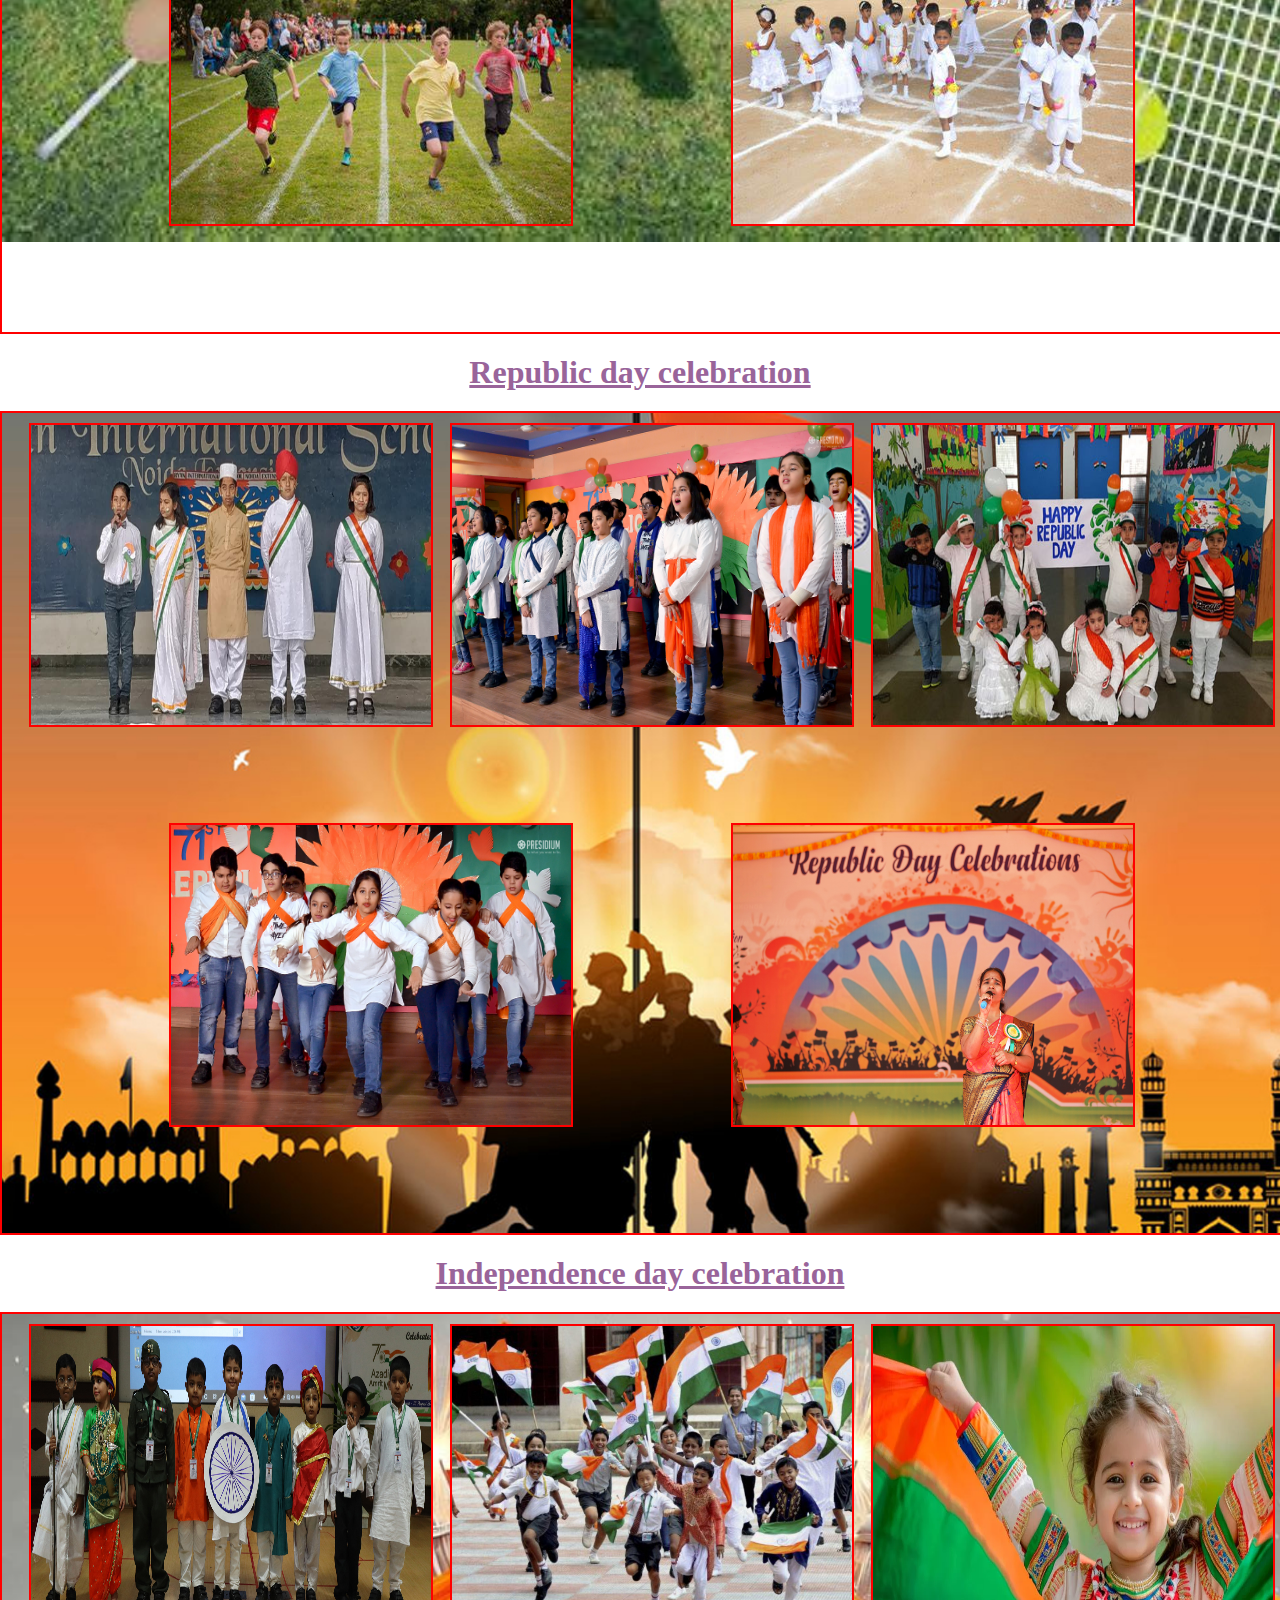
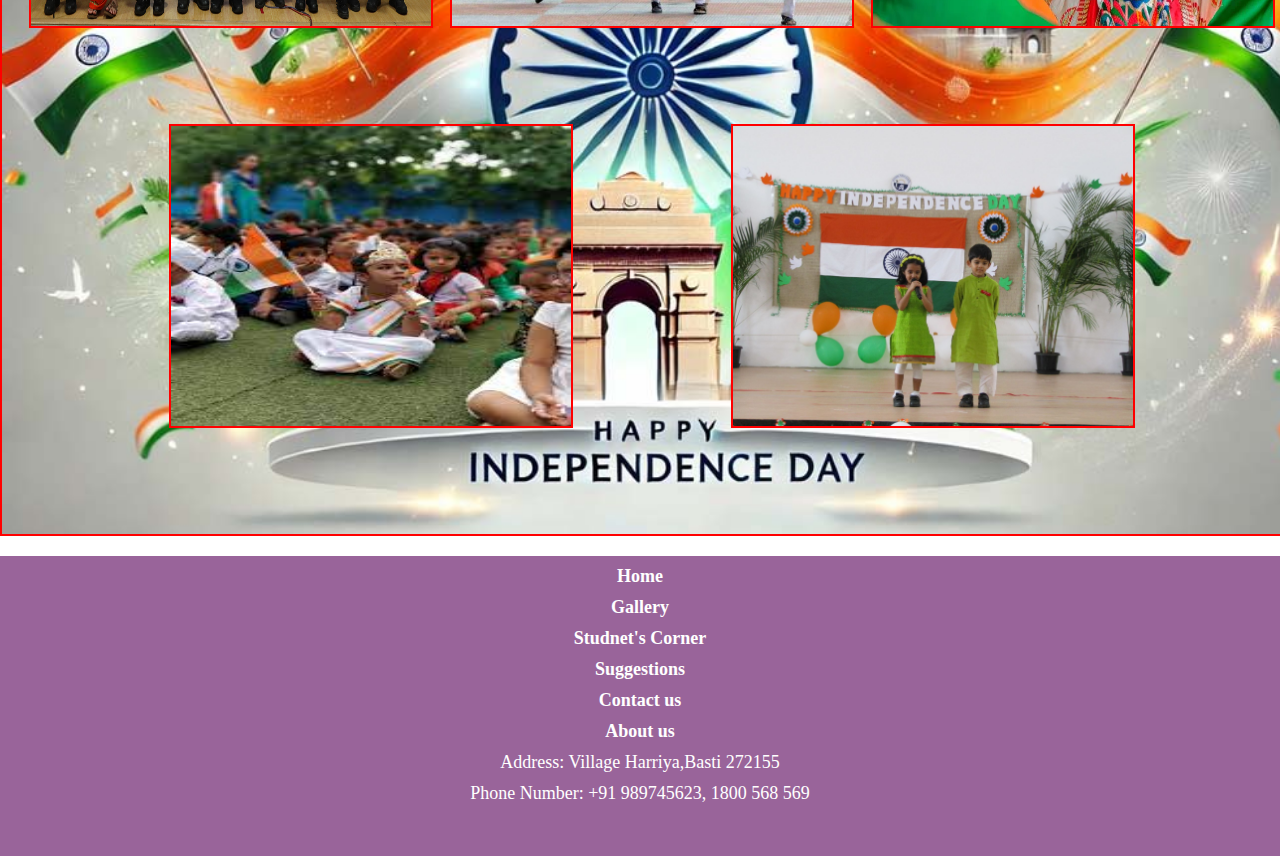
<file: gallery.html>
<!DOCTYPE html>
<html lang="en">
<head>
    <meta charset="UTF-8">
    <meta name="viewport" content="width=device-width, initial-scale=1.0">
    <title>Document</title>
    <style>
        *{
            margin:0px;
            padding:0px 0px;
        }
    .time{background-color: rgb(11, 138, 91);
            height:25px;
        width:100%;
    color:white;
display: flex;
align-items: center;}

    .nav{
            height:50px;
            width:100%;
            background-color:#FD5E53;
            display: flex;
            justify-content: space-evenly;
            align-items: center;
            margin-top: 10px;
        }
        .nav a{
            color:white;
            text-decoration: none;
            font-size:20px;
            padding:10px 10px;
            
        }
        .nav_a{
            height:50px;
            width: fit-content;
            display: flex;
            align-items: center;
        }
        .nav .nav_a:hover{
            background-color: black;
        }
        .nav a:hover{
            color:#FD5E53
        }
        .main_panel{
            height:650px;
            width:100%;
            display: flex;
            margin-top:10px
          
        }
        .panel{
            height:100%;
            width:20%;
            background-color:rgb(11, 138, 91);
            display:flex;
            align-items:center;
            
            flex-direction: column;

        }
        .panel a{
            color:white;
            font-size:20px;
            text-decoration: none;
            margin-top:10px;

        }
        iframe{
            height:100%;
            width:80%;
            border:none;
        }
        footer{
        height:300px;
        width:100%;
        background-color: #99649A;
        display: flex;
        flex-direction: column;
        align-items: center;
        margin-top: 20px;
       
       }
       footer a,.ad{
        color:white;
        text-align: center;
        text-decoration: none;
        font-size: 18px;
        font-weight: 700;
        margin-top:10px;
       }
       .ad{
	   
        font-weight: 100;
       }
       footer a:hover{
        color:#FD5E53;
       }
       .images{
        height:800px;
        width:100%;
        border:2px solid red;
        display: flex;
        justify-content: space-evenly;
        flex-wrap: wrap;
        margin-top:20px;
        padding:10px 10px;
        margin-right: auto;
        margin-left: auto;
       }
       .im{
        height:300px;
        width:400px;
        border:2px solid red;
        transition:0.5s
       }
       img{
        height:100%;
        width:100%;
       }
       .im:hover{
        transform: scale(110%);
       }
       body{
        overflow-x:hidden
       }
      .head{
        text-align: center;
        text-decoration: underline;
        color:#99649A;
        margin-top: 20px;
      }
    </style>
</head>
<body>
    <div class="time">
        <p id="times">Time here<p>
    </div>
    <h1 style="text-align: center;margin-top:10px">AMRITA PUBLIC SCHOOL</h1>
    <div class="nav">
        <span class="nav_a"><a href="index.html">Home</a></span>
        <span class="nav_a"><a href="gallery.html">Gallery</a></span>
        <span class="nav_a"><a href="corner.html">Student Corner</a></span>
        <span class="nav_a"><a href="suggestions.html">Suggestions</a></span>
        <span class="nav_a"><a href="about.html">About us</a></span>
        <span class="nav_a"><a href="contact.html">Contact us</a></span>
    </div>

<h1 class="head">Annual day celebration</h1>

<div class="images" style="background-image: url(ai.jpg);background-repeat: no-repeat;background-size: 100%;">
   <div class="im">
    <img src="a1.jpg">
   </div>
   <div class="im">
    <img src="a2.jpg">
   </div>
   <div class="im">
    <img src="a3.jpg">
   </div>
   <div class="im">
    <img src="a4.jpg">
   </div>
   <div class="im">
    <img src="a5.jpg">
   </div>
   <div class="im">
    <img src="a6.jpg">
   </div>
</div>


<h1 class="head">Sport's day</h1>

<div class="images" style="background-image: url(sb.jpg);background-repeat: no-repeat;background-size: 100%;">
    <div class="im">
     <img src="s1.jpg">
    </div>
    <div class="im">
     <img src="s2.jpg">
    </div>
    <div class="im">
     <img src="s3.jpg">
    </div>
    <div class="im">
     <img src="s4.jpg">
    </div>
    <div class="im">
     <img src="s5.jpg">
    </div>
 </div>


 <h1 class="head">Republic day celebration</h1>
 <div class="images" style="background-image: url(rb.jpg);background-repeat: no-repeat;background-size: 100%;">
    <div class="im">
     <img src="r1.jpg">
    </div>
    <div class="im">
     <img src="r2.jpg">
    </div>
    <div class="im">
     <img src="r3.jpg">
    </div>
    <div class="im">
     <img src="r4.jpg">
    </div>
    <div class="im">
     <img src="r5.jpg">
    </div>
 </div>


 <h1 class="head">Independence day celebration</h1>


 <div class="images" style="background-image: url('ib.jpg');background-repeat: no-repeat;background-size: 100%;"> 
    <div class="im">
     <img src="i1.jpg">
    </div>
    <div class="im">
     <img src="i2.jpg">
    </div>
    <div class="im">
     <img src="i3.webp">
    </div>
    <div class="im">
     <img src="i5.jpg">
    </div>
    <div class="im">
     <img src="i4.jpg">
    </div>
 </div>


    <footer>

        <a href="index.html">Home</a>
        <a href="gallery.html">Gallery</a>
        <a href="corner.html">Studnet's Corner</a>
        <a href="suggestions.html">Suggestions</a>
        <a href="contact.html">Contact us</a>
        <a href="about.html">About us</a>
        <p class='ad'>Address: Village Harriya,Basti 272155</p>
        <p class="ad">Phone Number: +91 989745623, 1800 568 569</p>
        
    </footer>
</body>
<script>
    const time = document.getElementById("times")
    setInterval(function(){
        var d = new Date()
        let times = d.getDate()
       
        time.innerText=d
    },1000)
</script>
</html>
</file>
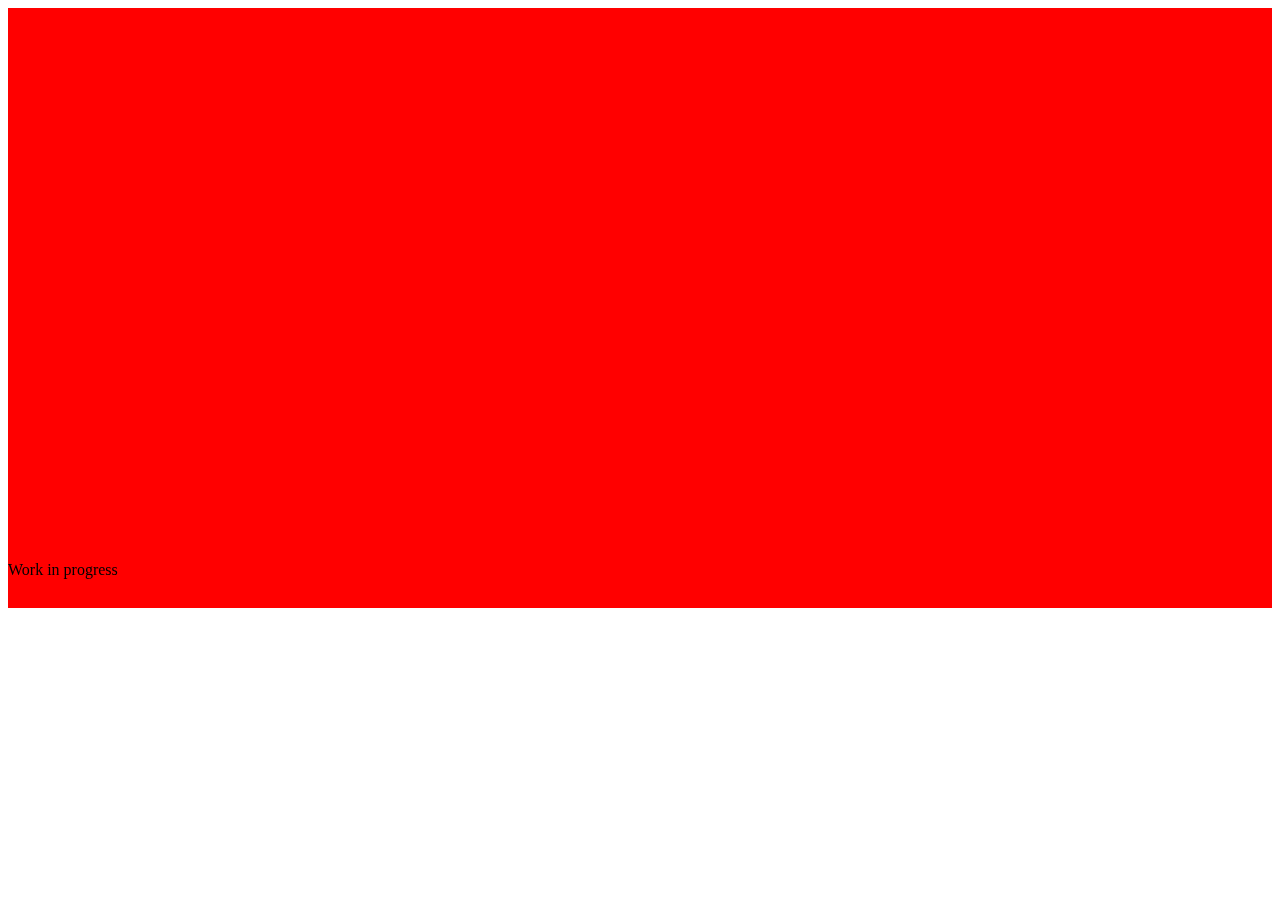
<file: option.html>
<!DOCTYPE html>
<html lang="en">
<head>
    <meta charset="UTF-8">
    <meta name="viewport" content="width=device-width, initial-scale=1.0">
    <title>Document</title>
	<style>
	marquee{
	height:600px;
	width:100%;
	background-color:red;
	}
	</style>
</head>
<body>
    <div class="info">
        <marquee direction="up">Work in progress</marquee>
        
    </div>
</body>
</html>
</file>
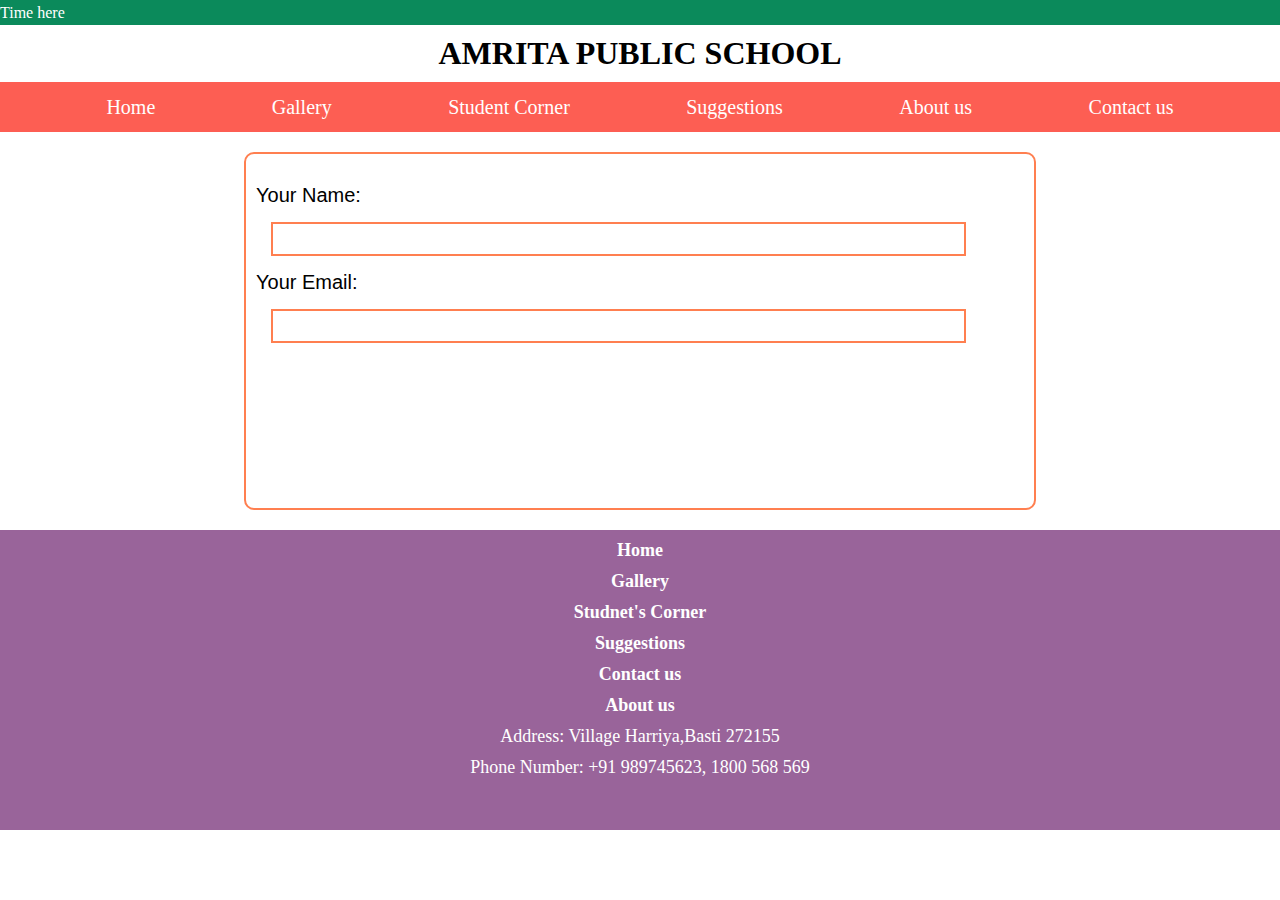
<file: suggestions.html>
<!DOCTYPE html>
<html lang="en">
<head>
    <meta charset="UTF-8">
    <meta name="viewport" content="width=device-width, initial-scale=1.0">
    <title>Document</title>
    <link href="nav.css" rel="stylesheet">
    <link href="common.css" rel="stylesheet">
    <style>
.form,form{
    height:fit-content;
    width:60%;
    padding:10px 10px;
    border:2px solid coral;
    border-radius:10px;
    margin-left: auto;
    margin-right: auto;
    margin-top:20px

}
form{
    border:none;
    padding:0px 0px;
    width:100%
}
.inp{
    height:30px;
    width: 90%;
    border:2px solid coral;
    outline:none;
   
    margin:15px
}
label{
    font-size:20px;
    font-family:arial;

}
#sug_label,#desig_label,#class_label,#sug_for,#class,#tex,#desig{
    display:none
}
textarea{
    height:250px;
    width:100%
}
.btn{
    height:30px;
    width:80%;
    background-color: #FD5E53;
    display:none;
    align-items:center;
    justify-content:center;
    font-size:20px;
    color:white;
    border:none;
    border-radius:20px;
    font-family:arial;
    margin-left:50px;
    
}
    </style>
</head>
<body>
    

<div class="time">
    <p id="times">Time here<p>
</div>
<h1 style="text-align: center;margin-top:10px">AMRITA PUBLIC SCHOOL</h1>
<div class="nav">
    <span class="nav_a"><a href="home">Home</a></span>
    <span class="nav_a"><a href="gallery">Gallery</a></span>
    <span class="nav_a"><a href="corner">Student Corner</a></span>
    <span class="nav_a"><a href="suggestions">Suggestions</a></span>
    <span class="nav_a"><a href="about">About us</a></span>
    <span class="nav_a"><a href="contact">Contact us</a></span>
</div>


<div class="form">
<form action="#" method="POST">
<label for="name">Your Name: </label><br>
<input type="text" class="inp" name="name"><br>

<label for="email">Your Email: </label><br>
<input type="email" class="inp" name="email" id='em' onblur=appears()><br>



<label for="desig" id="desig_label">Your Designation: </label><br>
<select class="inp" name="desig" id="desig" onclick=appears() required></select><br>

<label for="class" id="class_label" required>Your Class: </label><br>
<select class="inp" name="class" id="class" onclick=appears()>
    </select><br>
<label for="sug_for" id="sug_label" required>Suggestion about: </label>
<select class="inp" name="sug_for" id="sug_for" onclick=appears()></select><br>



<textarea placeholder="Your suggestions here..." class="inp" id="tex" style="height:300px"></textarea>
<div style="margin-left:auto;margin-right:auto;height:50px;width:100%">
<button type="submit" class="btn">
SUBMIT
</button>
</div>
</form>



</div>







<footer>

    <a href="home">Home</a>
    <a href="gallery">Gallery</a>
    <a href="corner">Studnet's Corner</a>
    <a href="suggestions">Suggestions</a>
    <a href="contact">Contact us</a>
    <a href="about">About us</a>
    <p class='ad'>Address: Village Harriya,Basti 272155</p>
    <p class="ad">Phone Number: +91 989745623, 1800 568 569</p>
    
</footer>


    
</body>
<Script src="time.js"></Script>
<script>
    var sug  = document.querySelector('#sug_for')
    var desig = document.querySelector('#desig')
    var cls  = document.querySelector('#class')
    var email = document.querySelector('#em')
    var btn = document.querySelector('.btn')
    var text = document.querySelector('#tex')
    var sug_l  = document.querySelector('#sug_label')
    var desig_l = document.querySelector('#desig_label')
    var cls_l = document.querySelector('#class_label')

        var de = ['--select--','student','teacher','staff','parents']
        for (var i=0;i<de.length;i++){desig.innerHTML+='<option>'+de[i]+'</option>'}

        
        for (var i=1;i<13;i++){cls.innerHTML+='<option>'+i+'</option>'}

        
        
        var s =['Faculty','Principal','Teachers','Facilities']
        for (var i=0;i<s.length;i++){sug.innerHTML+='<option>'+s[i]+'</option>'}
    function appears(){
        if (em.value != ''){
            desig.style.display='block';
            desig_l.style.display='block';
        }
        if (desig.value != '--select--'){
            sug.style.display='block';
            sug_l.style.display='block';
            text.style.display='block';
            btn.style.display='flex'
        }
        if (desig.value == 'student'){
            cls.style.display = 'block'
            cls_l.style.display = 'block';
           

        }
        if (desig.value != 'student'){
            cls.style.display = 'none'
            cls_l.style.display = 'none';

        }
    
    }
</script>
</html>
</file>
<file: nav.css>
.time{background-color: rgb(11, 138, 91);
    height:25px;
width:100%;
color:white;
display: flex;
align-items: center;}
.nav{
    height:50px;
    width:100%;
    background-color:#FD5E53;
    display: flex;
    justify-content: space-evenly;
    align-items: center;
    margin-top: 10px;
}
.nav a{
    color:white;
    text-decoration: none;
    font-size:20px;
    padding:10px 10px;
    
}
.nav_a{
    height:50px;
    width: fit-content;
    display: flex;
    align-items: center;
}
.nav .nav_a:hover{
    background-color: black;
}
.nav a:hover{
    color:#FD5E53
}
.main_panel{
    height:650px;
    width:100%;
    display: flex;
    margin-top:10px
  
}
.panel{
    height:100%;
    width:20%;
    background-color:rgb(11, 138, 91);
    display:flex;
    align-items:center;
    
    flex-direction: column;

}
.panel a{
    color:white;
    font-size:20px;
    text-decoration: none;
    margin-top:10px;

}
iframe{
    height:100%;
    width:80%;
    border:none;
}
footer{
height:300px;
width:100%;
background-color: #99649A;
display: flex;
flex-direction: column;
align-items: center;
margin-top: 20px;

}
footer a,.ad{
color:white;
text-align: center;
text-decoration: none;
font-size: 18px;
font-weight: 700;
margin-top:10px;
}
.ad{

font-weight: 100;
}
footer a:hover{
color:#FD5E53;}
</file>
<file: common.css>
*{
    margin:0px;
    padding:0px 0px;
}
img{height:100%;width:100%}
</file>
